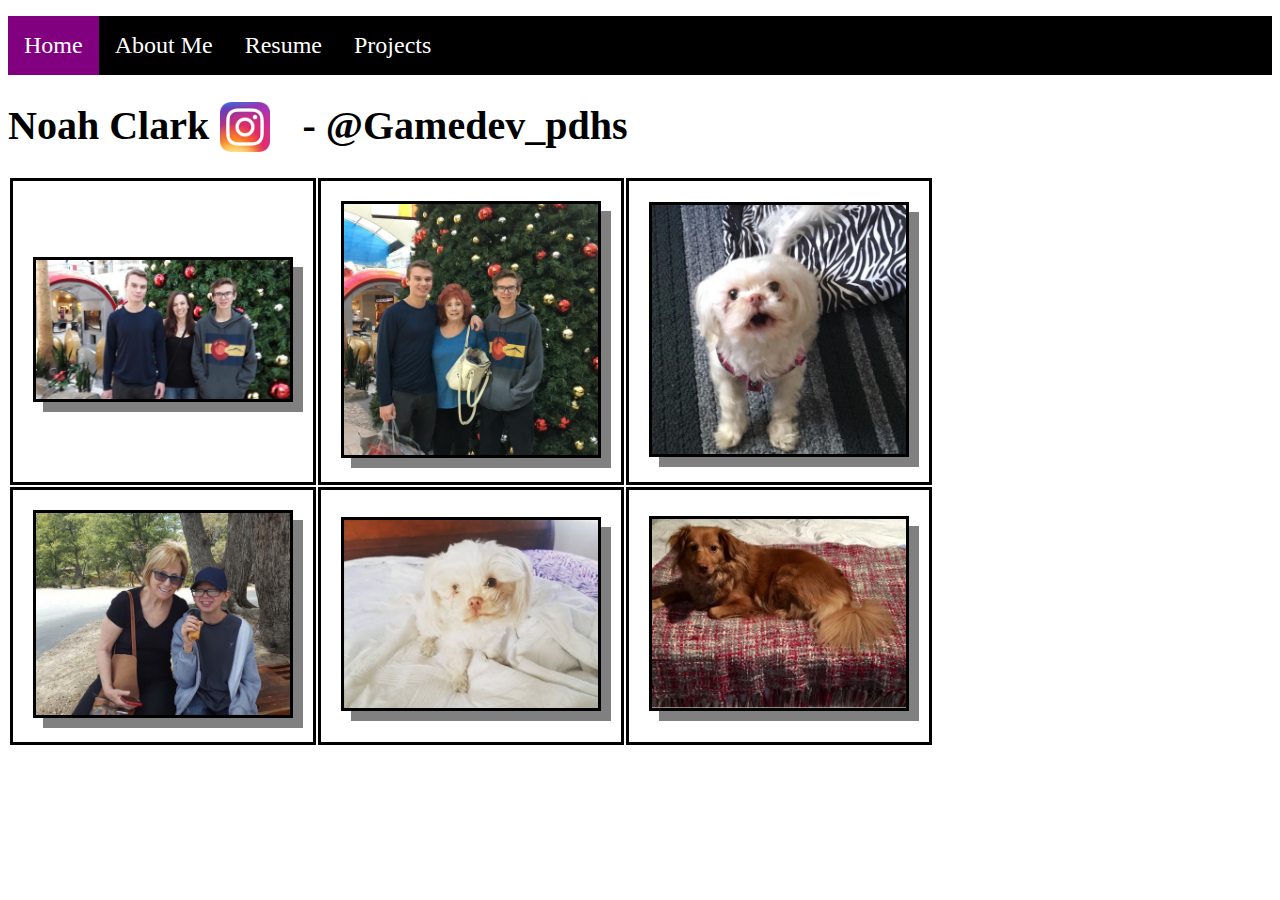
<file: index.html>
<!DOCTYPE html>
<html>
  <head>
  <title>Home</title>
  <link rel="stylesheet" type="text/css" href="style.css">
  <style>
    .imagetable td{
      border: 3px solid black;
      padding: 20px;
      animation-name: reverse;
      animation-duration: 5s;
      animation-iteration-count: infinite;
    }

    .imagetable img{
      border: 3px solid black;
      box-shadow: 10px 10px grey;
      animation-name: imganim;
      animation-duration: 5s;
      animation-iteration-count: infinite;
    }

    .header{
      font-family: Impact;
      font-size: 40px;
    }

    .instaicon{
        padding: 30px;
    }

    .instaicon img{
        height: 50px;
        position: absolute;
        left: 220px;
    }
  </style>

  </head>
  <body>
    <ul class="navbar">
      <li class = "active" id = "bar"><a href="index.html">Home</a></li>
      <li id = "bar"><a href="aboutme.html">About Me</a></li>
      <li id = "bar"><a href="resume.html">Resume</a></li>
      <li class = "dropdown">
        <div id = "bar">Projects</div>
        <ul class="dropdown-content">
          <li id = "bar"><a href="textadventure.html">Text Adventure</a></li>
          <li id = "bar"><a href="project2.html">Python Project</a></li>
          <li id = "bar"><a href="project3.html">Project 3</a></li>
        </ul>
      </li>
    </ul>
    <h1 class = "header">Noah Clark - <a class = "instaicon" href = "https://www.instagram.com/gamedev_pdhs/?hl=en"><img src="images/Instagram_icon.png"></a>- @Gamedev_pdhs</h1>
    <table class = "imagetable">
      <tr>
      <td><img style = "width: 254px;" src = "images/1.png"></td>
      <td><img style = "width: 254px;" src = "images/2.png"></td>
      <td><img style = "width: 254px;" src = "images/3.png"></td>
      </tr>
      <tr>
      <td><img style = "width: 254px;" src = "images/4.png"></td>
      <td><img style = "width: 254px;" src = "images/5.png"></td>
      <td><img style = "width: 254px;" src = "images/6.png"></td>
      </tr>
    </table>
  </body>
</html>
</file>
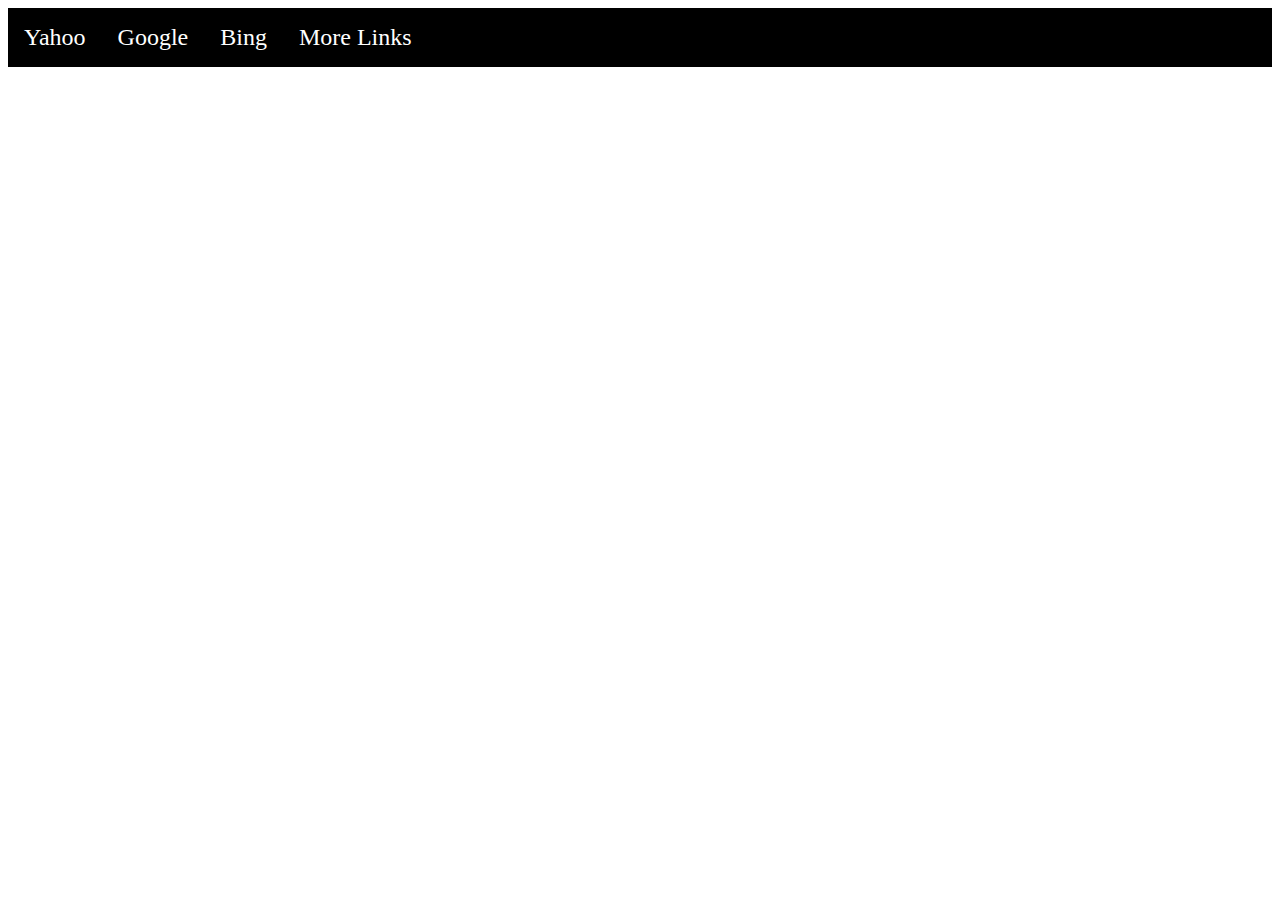
<file: navbar.html>
<!DOCTYPE html>
<html>
  <head>

    <title>repl.it</title>

    <style>
      .navbar{
        background-color: black;
        overflow: hidden;
      }

      .navbar a {
        color: white;
        font-size: 24px;
        text-decoration: none;
        padding:16px;
        float:left;
      }

      .morelinks{
        color: white;
        font-size: 24px;
        text-decoration: none;
        padding:16px;
      }

      .navbar a:hover, .morelinks:hover{
        background-color: purple;
      }

      .dropdown:hover .dropdown-content{
        display:block;
      }

      .dropdown-content{
        position: absolute;
        z-index:  1;
        display:none;
        background-color: black;
      }

      .dropdown{
        background-color: black;
        color: white;
        float: left;
        text-decoration: none;
        font-size: 24px;

      }

      .dropdown-content a{
        float: none;
        display:block;
      }




    </style>

  </head>
  <body>
    <div class="navbar">
      <a href="https://www.yahoo.com">Yahoo</a>
      <a href="https://www.google.com">Google</a>
      <a href="https://www.bing.com">Bing</a>
      <div class="dropdown">
        <div class="morelinks">More Links</div>
        <div class="dropdown-content">
          <a href="https://www.awseducate.com">AWS Educate</a>
          <a href="https://www.collegeboard.org">College Board</a>
        </div>
      </div>  

    </div>

  </body>
</html>
</file>
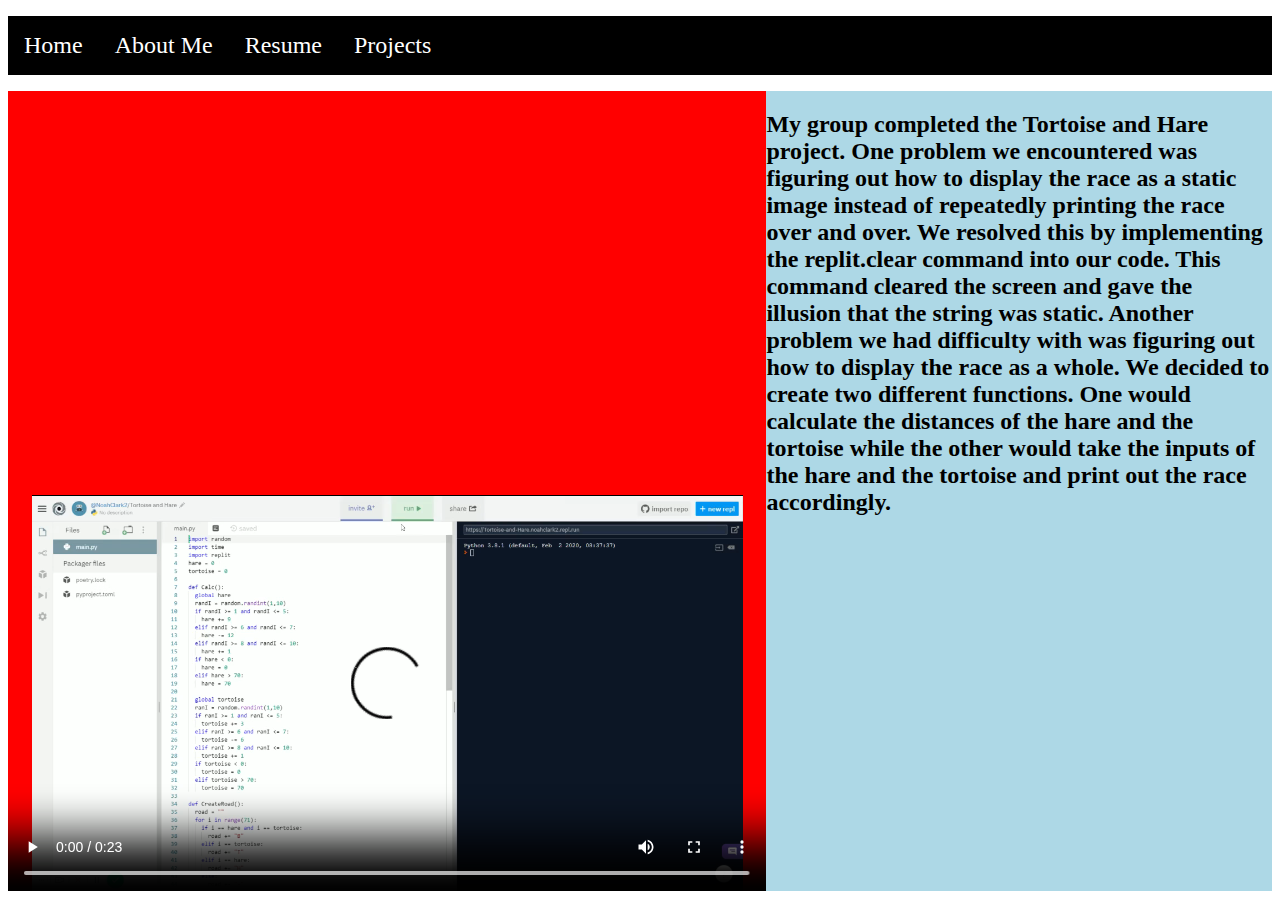
<file: project2.html>
<!DOCTYPE html>
<html>
  <head>
  <title>Project 2</title>
  <link rel="stylesheet" type="text/css" href="style.css">

    <style>
        .BackDrop{
            height: 800px;
            width: 100%;
            background-color: green;
            overflow: hidden;
        }

        .Right{
            background-color: lightblue;
            width: 40%;
            height: 100%;
            float: right;
        }

        .Left{
            background-color: red;
            width: 60%;
            height: 100%;
            float: left;
        }

    </style>
  </head>
  <body>
    <ul class="navbar">
      <li id = "bar"><a href="index.html">Home</a></li>
      <li id = "bar"><a href="aboutme.html">About Me</a></li>
      <li id = "bar"><a href="resume.html">Resume</a></li>
      <li class = "dropdown">
        <div id = "bar">Projects</div>
        <ul class="dropdown-content">
          <li id = "bar"><a href="textadventure.html">Text Adventure</a></li>
          <li class = "active" id = "bar"><a href="project2.html">Python Project</a></li>
          <li id = "bar"><a href="project3.html">Project 3</a></li>
        </ul>
      </li>
    </ul>
    <div class = "BackDrop">
        <div class = "Right">
            <h2>My group completed the Tortoise and Hare project. One problem we encountered was figuring out how to display the race as a static image instead of repeatedly printing the race over and over. We resolved this by implementing the replit.clear command into our code. This command cleared the screen and gave the illusion that the string was static. Another problem we had difficulty with was figuring out how to display the race as a whole. We decided to create two different functions. One would calculate the distances of the hare and the tortoise while the other would take the inputs of the hare and the tortoise and print out the race accordingly.</h2> 
        </div>

        <div class = "Left">
            <iframe height="50%" width="100%" src="https://repl.it/@NoahClark2/Tortoise-and-Hare?lite=true" scrolling="no" frameborder="no" allowtransparency="true" allowfullscreen="true" sandbox="allow-forms allow-pointer-lock allow-popups allow-same-origin allow-scripts allow-modals"></iframe>

            <video width="100%" height="50%" controls>
                <source src="vid/video.mp4" type="video/mp4">
                Your browser does not support the video tag.
            </video>
        </div>
    </div>
  </body>
</html>
</file>
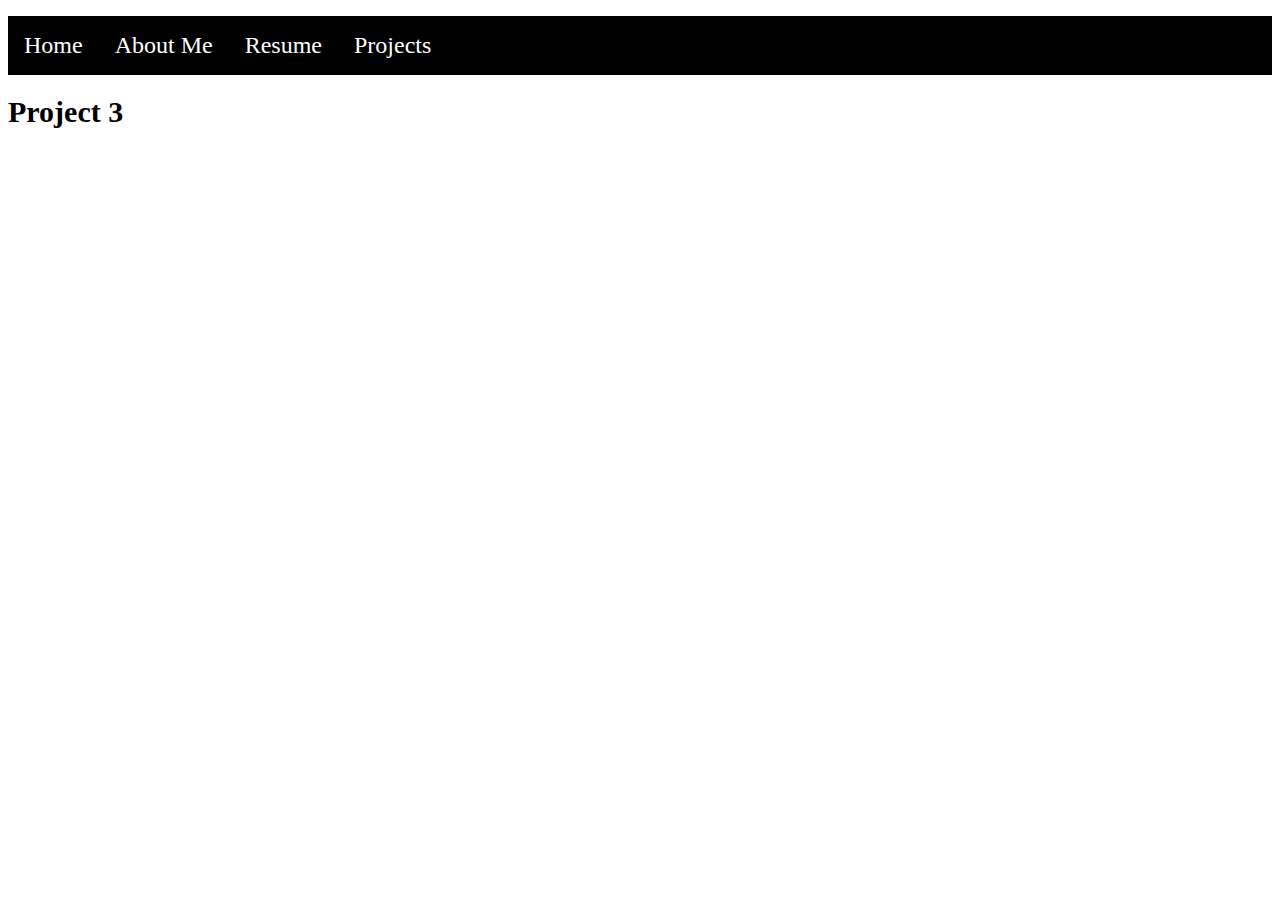
<file: project3.html>
<!DOCTYPE html>
<html>
  <head>
  <title>Project 3</title>
  <link rel="stylesheet" type="text/css" href="style.css">
  </head>
  <body>
    <ul class="navbar">
      <li id = "bar"><a href="index.html">Home</a></li>
      <li id = "bar"><a href="aboutme.html">About Me</a></li>
      <li id = "bar"><a href="resume.html">Resume</a></li>
      <li class = "dropdown">
        <div id = "bar">Projects</div>
        <ul class="dropdown-content">
          <li id = "bar"><a href="textadventure.html">Text Adventure</a></li>
          <li id = "bar"><a href="project2.html">Python Project</a></li>
          <li class = "active" id = "bar"><a href="project3.html">Project 3</a></li>
        </ul>
      </li>
    </ul>
    <h1>Project 3</h1>
  </body>
</html>
</file>
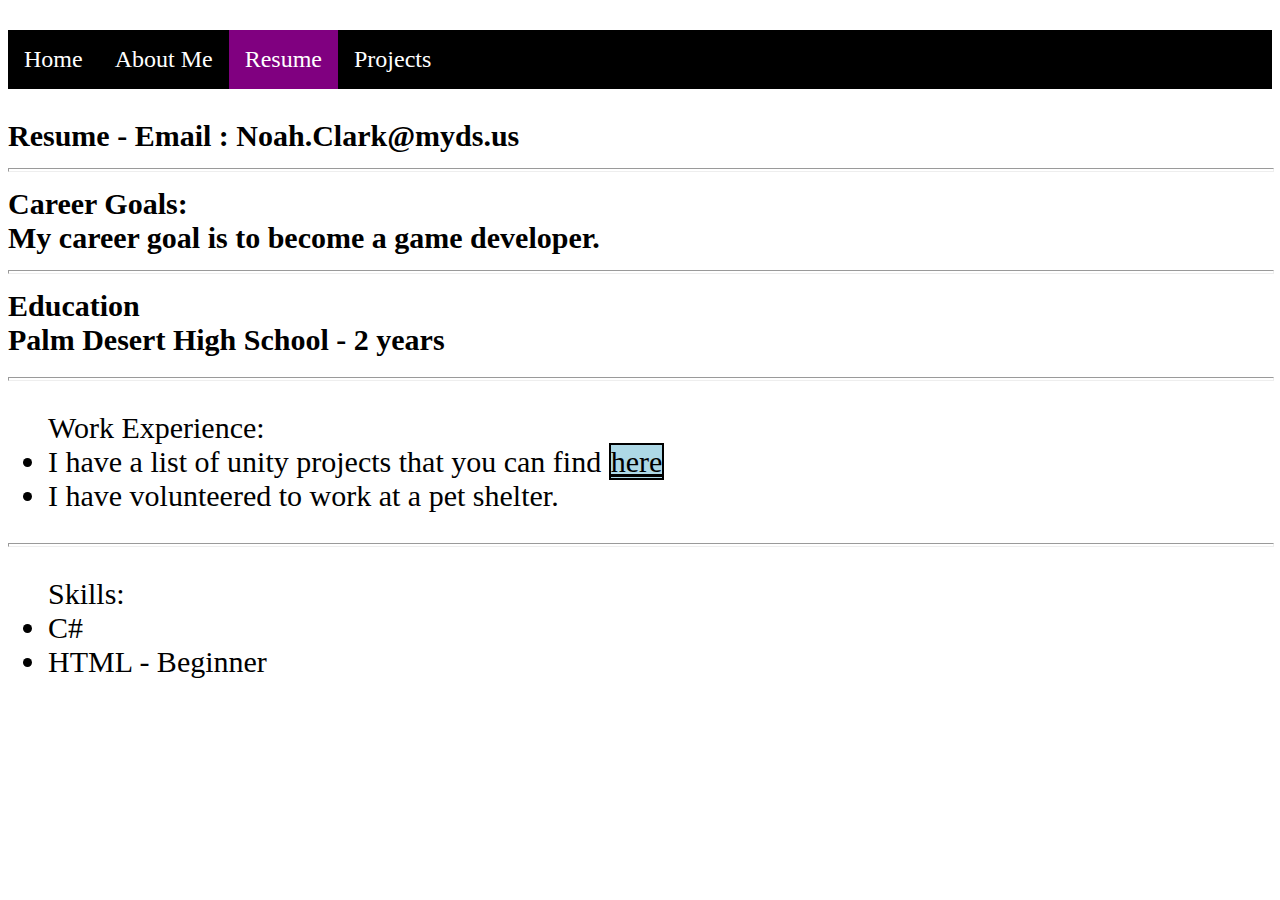
<file: resume.html>
<!DOCTYPE html>
<html>
  <head>
  <title>Resume</title>
  <link rel="stylesheet" type="text/css" href="style.css">

  <style>
    hr{
      width: 100%;
      height: 2px;
      animation-name: reverse;
      animation-duration: 20s;
      animation-iteration-count: infinite;
    }

    ul, li{
        font-family: Impact;
        font-size: 30px;
    }
  </style>
  </head>
  <body>
    <ul class="navbar">
      <li id = "bar"><a href="index.html">Home</a></li>
      <li id = "bar"><a href="aboutme.html">About Me</a></li>
      <li class = "active" id = "bar"><a href="resume.html">Resume</a></li>
      <li class = "dropdown">
        <div id = "bar">Projects</div>
        <ul class="dropdown-content">
          <li id = "bar"><a href="textadventure.html">Text Adventure</a></li>
          <li id = "bar"><a href="project2.html">Python Project</a></li>
          <li id = "bar"><a href="project3.html">Project 3</a></li>
        </ul>
      </li>
    </ul>
    <h1>Resume - Email : Noah.Clark@myds.us<hr>Career Goals:<br>My career goal is to become a game developer.<hr>Education<br>Palm Desert High School - 2 years</h1>
    <hr>
    <ul>
     Work Experience:
        <li>
        I have a list of unity projects that you can find
        <a class="hubblelink" href="https://hubble-wubble.itch.io/">here</a>
        </li>
        <li>
        I have volunteered to work at a pet shelter.
        </li>
    </ul>
    <hr>
    <ul>
    Skills:
        <li>
        C#
        </li>
        <li>
        HTML - Beginner
        </li>
    </ul>
  </body>
</html>
</file>
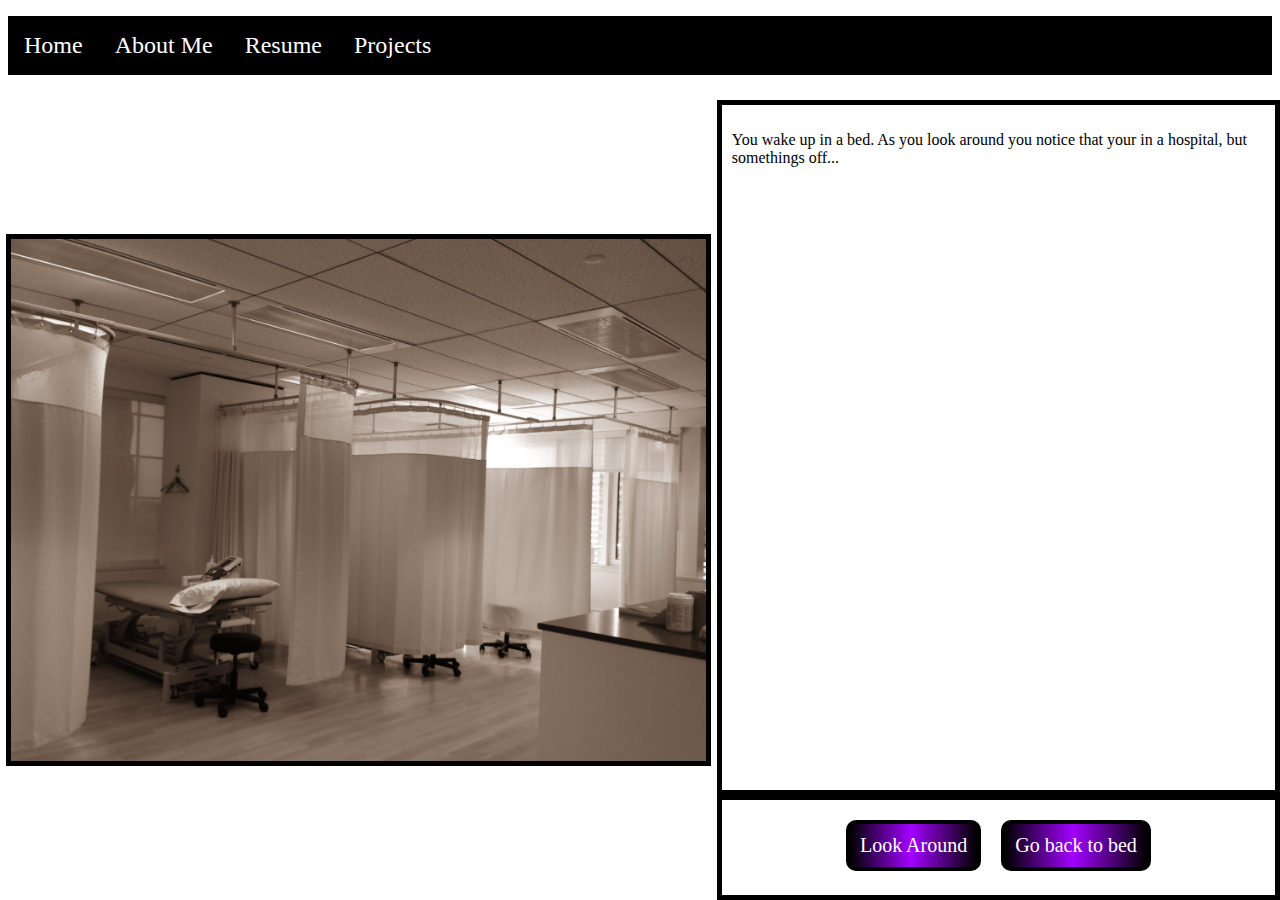
<file: textadventure.html>
<!DOCTYPE html>
<html>
  <head>
  <title>Project 1</title>
  <link rel="stylesheet" type="text/css" href="style.css">
  <style>
        #container{
            position: absolute;
            top: 100px;
            bottom: 0px;
            left: 0px;
            right: 0px;
        }

        #leftpane{
            width: 56%;
            height: 100%;
            float: left;
            display: flex;
            align-items: center;
            justify-content: center;
        }

        #rightpane{
            width: 44%;
            height: 100%;
            float: left;
        }

        #storytext{
            position: absolute;
            bottom: 100px;
            top: 0px;
            left: 56%;
            right: 0px;
            display: flex;
            justify-content: center;
            padding: 10px;
            border: 5px solid black;
        }

        #choices{
            position: absolute;
            bottom: 0px;
            left: 56%;
            right: 0px;
            height: 100px;
            display: flex;
            align-items: center;
            justify-content: center;
            border: 5px solid black;
        }

        #storyimg{
            max-width: 97%;
            max-height: 97%;
            width: 97%;
            border: 5px solid black;
        }

        .button{
            display: inline-block;
            background: rgb(0,0,0);
            background: linear-gradient(90deg, rgba(0,0,0,1) 0%, rgba(162,0,255,1) 48%, rgba(0,0,0,1) 100%);
            color: white;
            font-size: 20px;
            padding: 10px;
            border-radius: 10px;
            text-decoration: none;
            border: 4px solid black;
            margin: 10px;
        }
  </style>
  </head>
  <body>
    <ul class="navbar">
      <li id = "bar"><a href="index.html">Home</a></li>
      <li id = "bar"><a href="aboutme.html">About Me</a></li>
      <li id = "bar"><a href="resume.html">Resume</a></li>
      <li class = "dropdown">
        <div id = "bar">Projects</div>
        <ul class="dropdown-content">
          <li class = "active" id = "bar"><a href="textadventure.html">Text Adventure</a></li>
          <li id = "bar"><a href="project2.html">Python Project</a></li>
          <li id = "bar"><a href="project3.html">Project 3</a></li>
        </ul>
      </li>
    </ul>

    <div id = "container">
        <div id = "leftpane">
            <img id = "storyimg" src = "images/hosroom.jpg">
        </div>

        <div id = "rightpane">
            <div id = "storytext">
                <p id = "ptext1">
                </p>
                <p id = "ptext2">
                </p>
                <p id = "ptext3">
                </p>
                <p id = "ptext4">
                </p>
            </div>

            <div id = "choices">
                <a class = "button" id = "b1" onclick = "bclick(1)" href = "#"> Choice 1 </a>
                <a class = "button" id = "b2" onclick = "bclick(2)" href = "#"> Choice 2 </a>
                <a class = "button" id = "b3" onclick = "bclick(3)" href = "#"> Choice 3 </a>
                <a class = "button" id = "b4" onclick = "bclick(4)" href = "#"> Choice 4 </a>
            </div>
        </div>
    </div>

    <script>
        var pic = document.getElementById("storyimg");
        var pText1 = document.getElementById("ptext1");
        var pText2 = document.getElementById("ptext2");
        var pText3 = document.getElementById("ptext3");
        var pText4 = document.getElementById("ptext4");
        var b1 = document.getElementById("b1");
        var b2 = document.getElementById("b2");
        var b3 = document.getElementById("b3");
        var b4 = document.getElementById("b4");
        var state = "intro";
        Intro();

        function Intro(){
            pic.src = "images/hosroom.jpg";
            pText1.innerHTML = "You wake up in a bed. As you look around you notice that your in a hospital, but somethings off...";
            pText2.innerHTML = "";
            pText3.innerHTML = "";
            pText4.innerHTML = "";
            b1.innerHTML = "Look Around";
            b2.innerHTML = "Go back to bed";
            b3.innerHTML = "";
            b4.innerHTML = "";
            b1.style.display = "block";
            b2.style.display = "block";
            b3.style.display = "none";
            b4.style.display = "none";
        }

        function GoBackToBed(){
            pic.src = "images/devil.png";
            pText1.innerHTML = "You fall back to sleep and recieve the ultimate wrath of Lucifer himself...";
            pText2.innerHTML = "";
            pText3.innerHTML = "";
            pText4.innerHTML = "";
            b1.innerHTML = "Restart";
            b2.innerHTML = "";
            b3.innerHTML = "";
            b4.innerHTML = "";
            b1.style.display = "block";
            b2.style.display = "none";
            b3.style.display = "none";
            b4.style.display = "none";
        }

        function LookAround(){
            pic.src = "images/anohosroom.jpg";
            pText1.innerHTML = "The room is darkly lit with a bed, many monitors, and a faint beeping sound in the back...";
            pText2.innerHTML = "";
            pText3.innerHTML = "";
            pText4.innerHTML = "";
            b1.innerHTML = "Peer out window";
            b2.innerHTML = "Look over shoulder";
            b3.innerHTML = "";
            b4.innerHTML = "";
            b1.style.display = "block";
            b2.style.display = "block";
            b3.style.display = "none";
            b4.style.display = "none";
        }

        function PeerOutWindow(){
            pic.src = "images/windowlookout.jpeg";
            pText1.innerHTML = "You open the curtains to look out and see that you are about 15 stories up, the city is deserted, cars are crashed, and nobody in sight...";
            pText2.innerHTML = "";
            pText3.innerHTML = "";
            pText4.innerHTML = "";
            b1.innerHTML = "Look over shoulder";
            b2.innerHTML = "";
            b3.innerHTML = "";
            b4.innerHTML = "";
            b1.style.display = "block";
            b2.style.display = "none";
            b3.style.display = "none";
            b4.style.display = "none";
        }
        function LookOverShoulder(){
            pic.src = "images/hosfiles.jpg";
            pText1.innerHTML = "You look over your shoulder to find a desk with a document on top. You pick it up and read; Patient #421, Project L.R";
            pText2.innerHTML = "";
            pText3.innerHTML = "";
            pText4.innerHTML = "";
            b1.innerHTML = "Exit the room";
            b2.innerHTML = "Flip through the papers";
            b3.innerHTML = "";
            b4.innerHTML = "";
            b1.style.display = "block";
            b2.style.display = "block";
            b3.style.display = "none";
            b4.style.display = "none";
        }

        function ExitTheRoom(){
            pic.src = "images/hoshall.jpg";
            pText1.innerHTML = "You make your way to the door and peer out into the hallway. There's a broken light in the distance flickering off and on. You slowly start walking when you hear a loud metal clash, its origin seems too close for comfort";
            pText2.innerHTML = "";
            pText3.innerHTML = "";
            pText4.innerHTML = "";
            b1.innerHTML = "Turn around";
            b2.innerHTML = "Keep walking";
            b3.innerHTML = "";
            b4.innerHTML = "";
            b1.style.display = "block";
            b2.style.display = "block";
            b3.style.display = "none";
            b4.style.display = "none";
        }

        function FlipThroughThePapers(){
            pic.src = "images/hosfiles.jpg";
            pText1.innerHTML = "You quickly flip through the papers; the last page reading 'Cure unsuccessful, patient has fallen into a comma.' You think to yourself 'Cure for what?'";
            pText2.innerHTML = "";
            pText3.innerHTML = "";
            pText4.innerHTML = "";
            b1.innerHTML = "Exit the room";
            b2.innerHTML = "";
            b3.innerHTML = "";
            b4.innerHTML = "";
            b1.style.display = "block";
            b2.style.display = "none";
            b3.style.display = "none";
            b4.style.display = "none";
        }

        function TurnAround(){
            pic.src = "images/happyblob.png";
            pText1.innerHTML = "You turn around toward the other end of the corridor, but nothing is there, just open doors. By the looks of things it is safe to say that this hospital hasn't been in use for a long time. You resume walking and instantly stop dead in your tracks, a goopy orange creature is directly in front of you...";
            pText2.innerHTML = "";
            pText3.innerHTML = "";
            pText4.innerHTML = "";
            b1.innerHTML = "Talk to the creature";
            b2.innerHTML = "Scream";
            b3.innerHTML = "";
            b4.innerHTML = "";
            b1.style.display = "block";
            b2.style.display = "block";
            b3.style.display = "none";
            b4.style.display = "none";
        }

        function KeepWalking(){
            pic.src = "images/hoshall.jpg";
            pText1.innerHTML = "You keep walking, but this time with more speed and agility. Your almost at the lobby, you can see the elevator. You start to run, but you feel a hand grab your shoulder and freeze. It feels weird, like it is made of slime, it can't be human...";
            pText2.innerHTML = "";
            pText3.innerHTML = "";
            pText4.innerHTML = "";
            b1.innerHTML = "Dash for the elevator";
            b2.innerHTML = "Scream";
            b3.innerHTML = "";
            b4.innerHTML = "";
            b1.style.display = "block";
            b2.style.display = "block";
            b3.style.display = "none";
            b4.style.display = "none";
        }

        function TalkToTheCreature(){
            pic.src = "images/anohapblob.jpg";
            pText1.innerHTML = "You say hi and it replies with a gurgle. You think it's happy, maybe it wants a friend...";
            pText2.innerHTML = "";
            pText3.innerHTML = "";
            pText4.innerHTML = "";
            b1.innerHTML = "Ask for its name";
            b2.innerHTML = "Ask it about the hospital";
            b3.innerHTML = "";
            b4.innerHTML = "";
            b1.style.display = "block";
            b2.style.display = "block";
            b3.style.display = "none";
            b4.style.display = "none";
        }

        function Scream(){
            pic.src = "images/wasted.png";
            pText1.innerHTML = "The creature is enraged and grows to ten times its size. It then proceeds to devour you whole. You die of suffocation...";
            pText2.innerHTML = "";
            pText3.innerHTML = "";
            pText4.innerHTML = "";
            b1.innerHTML = "Restart";
            b2.innerHTML = "";
            b3.innerHTML = "";
            b4.innerHTML = "";
            b1.style.display = "block";
            b2.style.display = "none";
            b3.style.display = "none";
            b4.style.display = "none";
        }

        function AskForItsName(){
            pic.src = "images/puzzledblob.png";
            pText1.innerHTML = "Its mouth opens, but only a croaking sound can be heard. It continues to make strange noises and flaping its arms in a happy gesture. You don't think it knows english...";
            pText2.innerHTML = "";
            pText3.innerHTML = "";
            pText4.innerHTML = "";
            b1.innerHTML = "Resume walking";
            b2.innerHTML = "Keep talking with the creature";
            b3.innerHTML = "";
            b4.innerHTML = "";
            b1.style.display = "block";
            b2.style.display = "block";
            b3.style.display = "none";
            b4.style.display = "none";
        }

        function AskItAboutTheHospital(){
            pic.src = "images/puzzledblob.png";
            pText1.innerHTML = "It tilts its head in confusion and then proceeds to hop around in delight. You can tell its happy...";
            pText2.innerHTML = "";
            pText3.innerHTML = "";
            pText4.innerHTML = "";
            b1.innerHTML = "Resume walking";
            b2.innerHTML = "Keep talking with the creature";
            b3.innerHTML = "";
            b4.innerHTML = "";
            b1.style.display = "block";
            b2.style.display = "block";
            b3.style.display = "none";
            b4.style.display = "none";
        }

        function ResumeWalking(){
            pic.src = "images/abcity.jpg";
            pText1.innerHTML = "You continue walking and pass the creature. You can hear it following you. You make your way out of the hospital and begin your new life in the apocolypse. You don't know who you were, but your going to find out...";
            pText2.innerHTML = "";
            pText3.innerHTML = "";
            pText4.innerHTML = "";
            b1.innerHTML = "Restart";
            b2.innerHTML = "";
            b3.innerHTML = "";
            b4.innerHTML = "";
            b1.style.display = "block";
            b2.style.display = "none";
            b3.style.display = "none";
            b4.style.display = "none";
        }

        function KeepTalkingWithTheCreature(){
            pic.src = "images/abcity.jpg";
            pText1.innerHTML = "You continue talking to the creature and develope a friendship. You can't understand the creature, but you enjoy talking to it. You exit the hospital and begin your life in the apocolypse with your new friend...";
            pText2.innerHTML = "";
            pText3.innerHTML = "";
            pText4.innerHTML = "";
            b1.innerHTML = "Restart";
            b2.innerHTML = "";
            b3.innerHTML = "";
            b4.innerHTML = "";
            b1.style.display = "block";
            b2.style.display = "none";
            b3.style.display = "none";
            b4.style.display = "none";
        }

        function DashForTheElevator(){
            pic.src = "images/elevator.jpg";
            pText1.innerHTML = "You try and dash for the elevator, but it is no use. You feel a sharp pain in your back. You look down and see that a sharp object has impaled you. You fall to the floor and slowly lose consciousness...";
            pText2.innerHTML = "";
            pText3.innerHTML = "";
            pText4.innerHTML = "";
            b1.innerHTML = "Restart";
            b2.innerHTML = "";
            b3.innerHTML = "";
            b4.innerHTML = "";
            b1.style.display = "block";
            b2.style.display = "none";
            b3.style.display = "none";
            b4.style.display = "none";
        }

        function OtherScream(){
            pic.src = "images/elevator.jpg";
            pText1.innerHTML = "You feel the hand jolt back. You stay in place for a few minutes longer in terror...";
            pText2.innerHTML = "";
            pText3.innerHTML = "";
            pText4.innerHTML = "";
            b1.innerHTML = "Keep walking toward the elevator";
            b2.innerHTML = "Turn around";
            b3.innerHTML = "";
            b4.innerHTML = "";
            b1.style.display = "block";
            b2.style.display = "block";
            b3.style.display = "none";
            b4.style.display = "none";
        }

        function KeepWalkingTowardTheElevator(){
            pic.src = "images/wasted.png";
            pText1.innerHTML = "You get in the elevator. You press for the first floor; your whole body drops. It feels like your going 100 miles per second. The elevator hits the floor and your body is crushed instantly...";
            pText2.innerHTML = "";
            pText3.innerHTML = "";
            pText4.innerHTML = "";
            b1.innerHTML = "Restart";
            b2.innerHTML = "";
            b3.innerHTML = "";
            b4.innerHTML = "";
            b1.style.display = "block";
            b2.style.display = "none";
            b3.style.display = "none";
            b4.style.display = "none";
        }

        function OtherTurnAround(){
            pic.src = "images/monster.png";
            pText1.innerHTML = "You turn around and a monster is right in front of you. It roars, picks you up, and yeets you into the elevator. The elevator snaps and falls to the first floor. You die from the impact...";
            pText2.innerHTML = "";
            pText3.innerHTML = "";
            pText4.innerHTML = "";
            b1.innerHTML = "Restart";
            b2.innerHTML = "";
            b3.innerHTML = "";
            b4.innerHTML = "";
            b1.style.display = "block";
            b2.style.display = "none";
            b3.style.display = "none";
            b4.style.display = "none";
        }

        //state machine
        function bclick(button)
        {
            if(state == "intro"){
                if(button == 1){
                    LookAround();
                    state = "lookaround";
                }
                else if(button == 2){
                    GoBackToBed();
                    state = "GoBackToBed"
                }
            }
            else if(state == "GoBackToBed")
            {
                if(button == 1){
                    Intro();
                    state = "intro";
                }
            }
            else if(state == "lookaround")
            {
                if(button == 1){
                    PeerOutWindow();
                    state = "peeroutwindow";
                }
                else if(button == 2){
                    LookOverShoulder();
                    state = "lookovershoulder";
                }
            }
            else if(state == "peeroutwindow")
            {
                if(button == 1){
                    LookOverShoulder();
                    state = "lookovershoulder";
                }
            }
            else if(state == "lookovershoulder")
            {
                if(button == 1){
                    ExitTheRoom();
                    state = "exittheroom";
                }
                else if(button == 2){
                    FlipThroughThePapers();
                    state = "flipthroughthepapers";
                }
            }
            else if(state == "flipthroughthepapers")
            {
                if(button == 1){
                    ExitTheRoom();
                    state = "exittheroom";
                }
            }
            else if(state == "exittheroom")
            {
                if(button == 1){
                    TurnAround();
                    state = "turnaround";
                }
                else if(button == 2){
                    KeepWalking();
                    state = "keepwalking";
                }
            }
            else if(state == "turnaround")
            {
                if(button == 1){
                    TalkToTheCreature();
                    state = "talktothecreature";
                }
                else if(button == 2){
                    Scream();
                    state = "scream";
                }
            }
            else if(state == "scream")
            {
                if(button == 1){
                    Intro();
                    state = "intro";
                }
            }
            else if(state == "talktothecreature")
            {
                if(button == 1){
                    AskForItsName();
                    state = "askforitsname";
                }
                else if(button == 2){
                    AskItAboutTheHospital();
                    state = "askitaboutthehospital";
                }
            }
            else if(state == "askitaboutthehospital")
            {
                if(button == 1){
                    ResumeWalking();
                    state = "resumewalking";
                }
                else if(button == 2){
                    KeepTalkingWithTheCreature();
                    state = "keeptalkingwiththecreature";
                }
            }
            else if(state == "askforitsname")
            {
                if(button == 1){
                    ResumeWalking();
                    state = "resumewalking";
                }
                else if(button == 2){
                    KeepTalkingWithTheCreature();
                    state = "keeptalkingwiththecreature";
                }
            }
            else if(state == "resumewalking")
            {
                if(button == 1){
                    Intro();
                    state = "intro";
                }
            }
            else if(state == "keeptalkingwiththecreature")
            {
                if(button == 1){
                    Intro();
                    state = "intro";
                }
            }
            else if(state == "keepwalking")
            {
                if(button == 1){
                    DashForTheElevator();
                    state = "dashfortheelevator";
                }
                else if(button == 2){
                    OtherScream();
                    state = "otherscream";
                }
            }
            else if(state == "dashfortheelevator")
            {
                if(button == 1){
                    Intro();
                    state = "intro";
                }
            }
            else if(state == "otherscream")
            {
                if(button == 1){
                    KeepWalkingTowardTheElevator();
                    state = "keepwalkingtowardtheelevator";
                }
                else if(button == 2){
                    OtherTurnAround();
                    state = "otherturnaround";
                }
            }
            else if(state == "keepwalkingtowardtheelevator")
            {
                if(button == 1){
                    Intro();
                    state = "intro";
                }
            }
            else if(state == "otherturnaround")
            {
                if(button == 1){
                    Intro();
                    state = "intro";
                }
            }

            return false;
        }
    </script>
  </body>
</html>
</file>
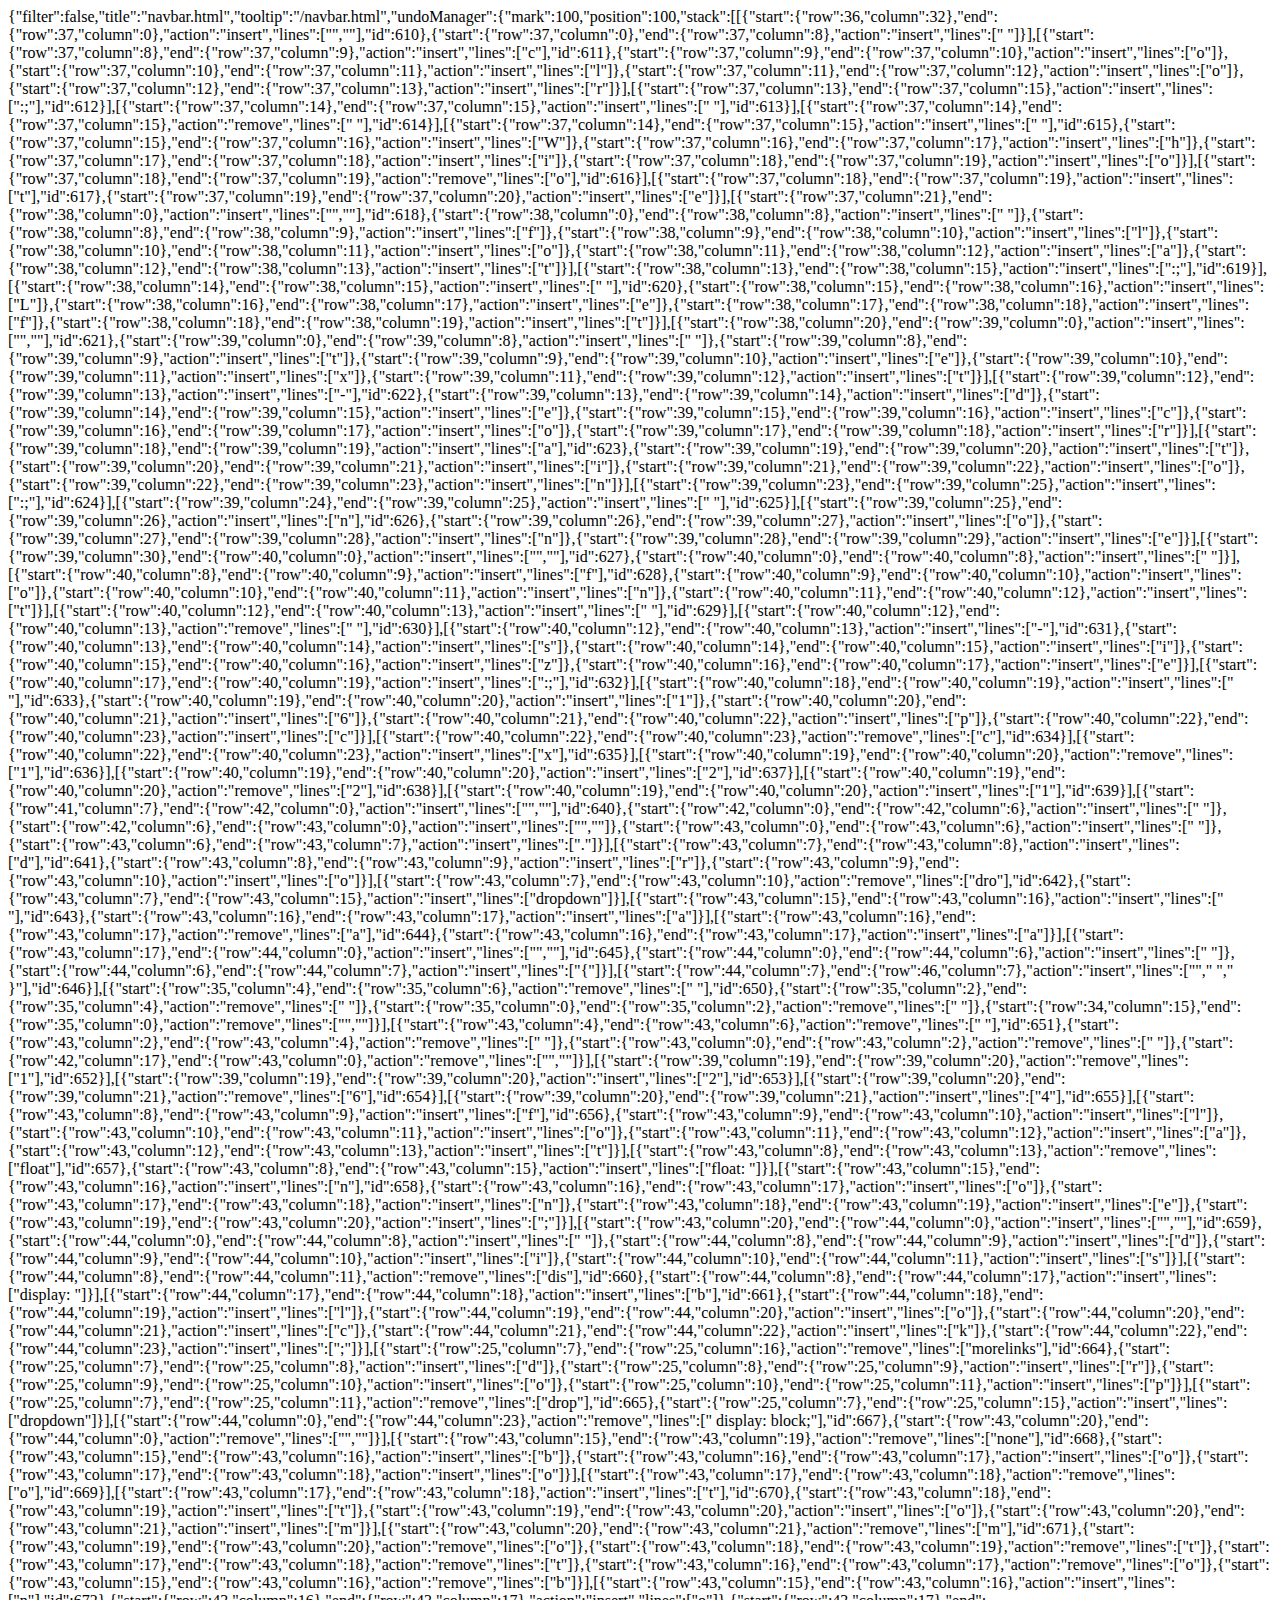
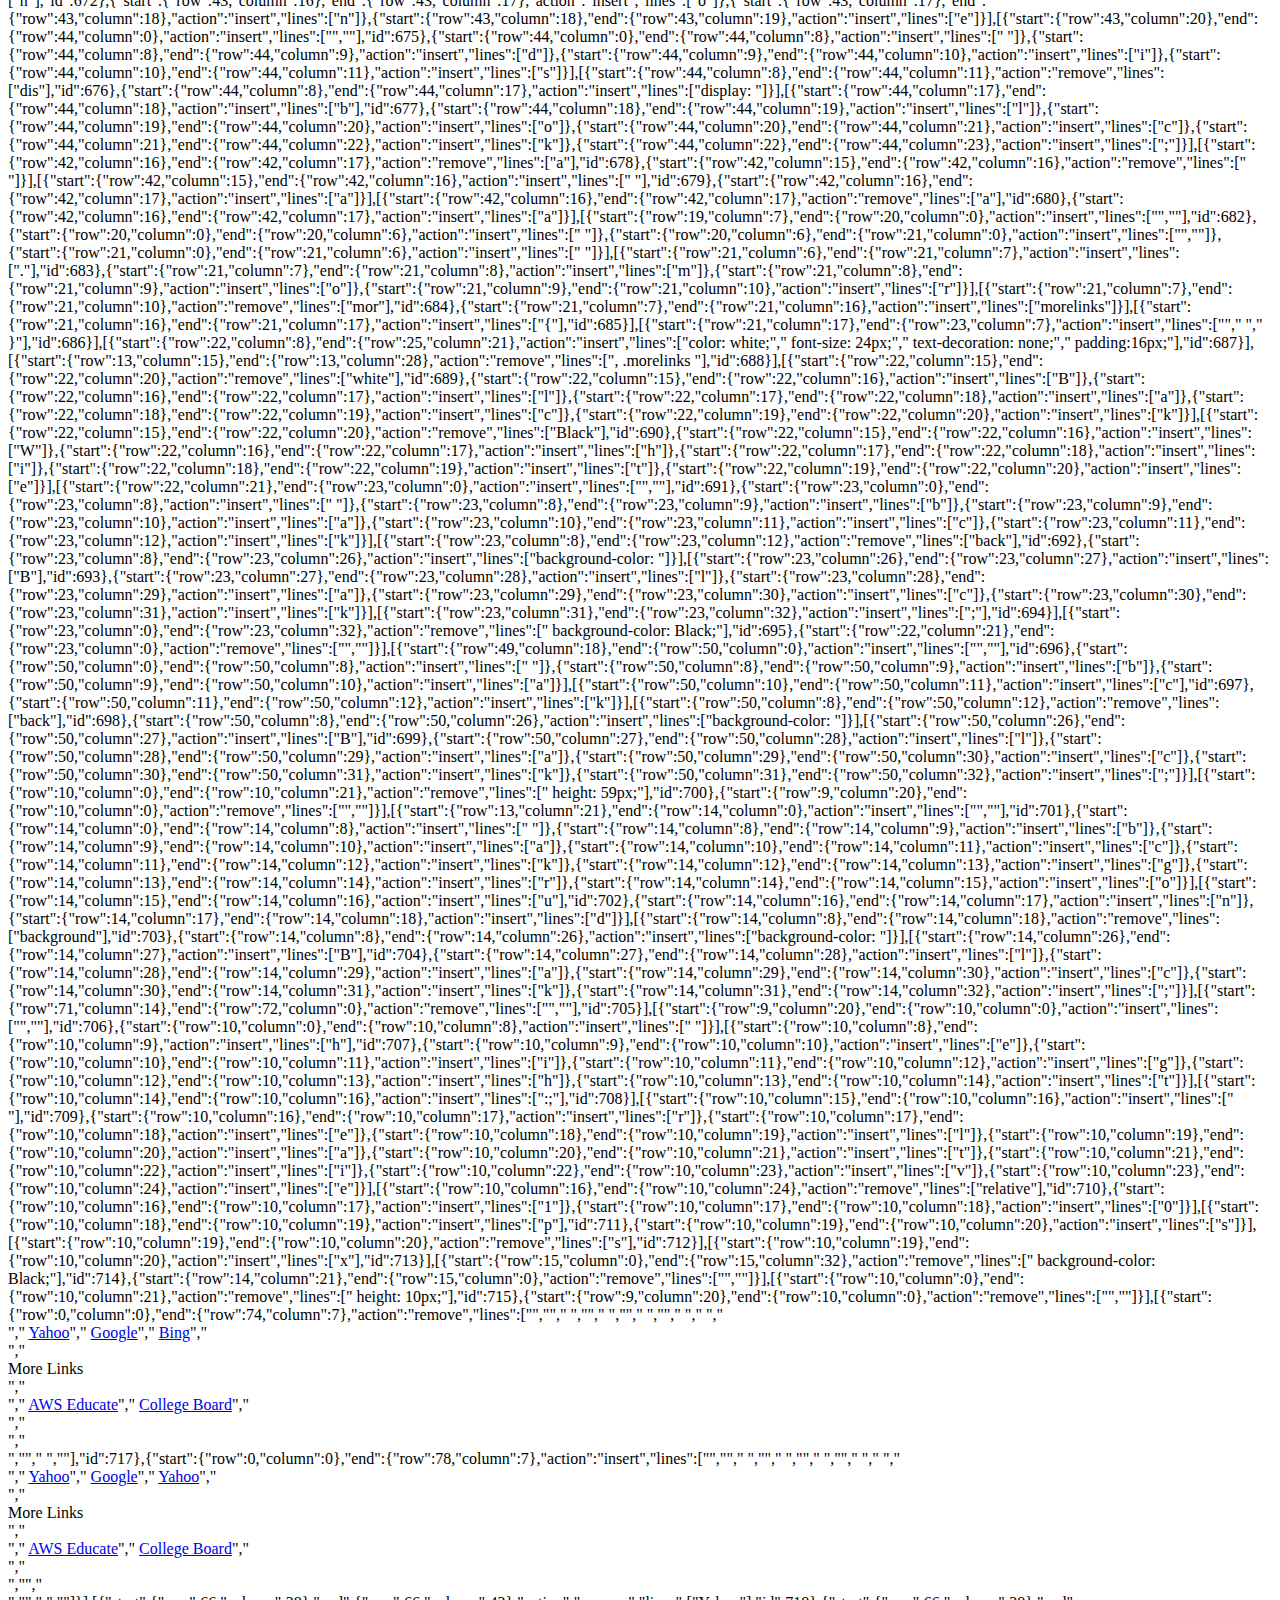
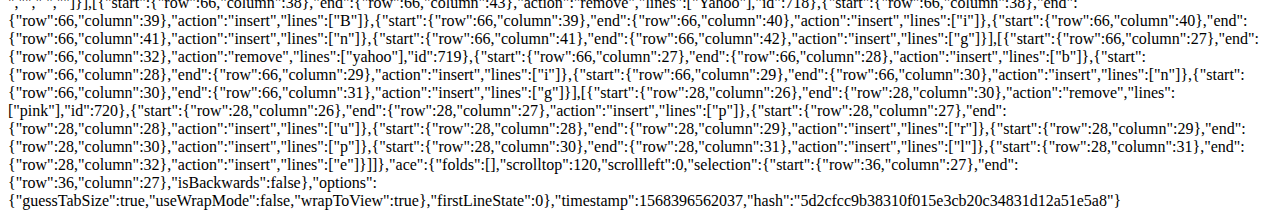
<file: .c9/metadata/environment/navbar.html>
{"filter":false,"title":"navbar.html","tooltip":"/navbar.html","undoManager":{"mark":100,"position":100,"stack":[[{"start":{"row":36,"column":32},"end":{"row":37,"column":0},"action":"insert","lines":["",""],"id":610},{"start":{"row":37,"column":0},"end":{"row":37,"column":8},"action":"insert","lines":["        "]}],[{"start":{"row":37,"column":8},"end":{"row":37,"column":9},"action":"insert","lines":["c"],"id":611},{"start":{"row":37,"column":9},"end":{"row":37,"column":10},"action":"insert","lines":["o"]},{"start":{"row":37,"column":10},"end":{"row":37,"column":11},"action":"insert","lines":["l"]},{"start":{"row":37,"column":11},"end":{"row":37,"column":12},"action":"insert","lines":["o"]},{"start":{"row":37,"column":12},"end":{"row":37,"column":13},"action":"insert","lines":["r"]}],[{"start":{"row":37,"column":13},"end":{"row":37,"column":15},"action":"insert","lines":[":;"],"id":612}],[{"start":{"row":37,"column":14},"end":{"row":37,"column":15},"action":"insert","lines":[" "],"id":613}],[{"start":{"row":37,"column":14},"end":{"row":37,"column":15},"action":"remove","lines":[" "],"id":614}],[{"start":{"row":37,"column":14},"end":{"row":37,"column":15},"action":"insert","lines":[" "],"id":615},{"start":{"row":37,"column":15},"end":{"row":37,"column":16},"action":"insert","lines":["W"]},{"start":{"row":37,"column":16},"end":{"row":37,"column":17},"action":"insert","lines":["h"]},{"start":{"row":37,"column":17},"end":{"row":37,"column":18},"action":"insert","lines":["i"]},{"start":{"row":37,"column":18},"end":{"row":37,"column":19},"action":"insert","lines":["o"]}],[{"start":{"row":37,"column":18},"end":{"row":37,"column":19},"action":"remove","lines":["o"],"id":616}],[{"start":{"row":37,"column":18},"end":{"row":37,"column":19},"action":"insert","lines":["t"],"id":617},{"start":{"row":37,"column":19},"end":{"row":37,"column":20},"action":"insert","lines":["e"]}],[{"start":{"row":37,"column":21},"end":{"row":38,"column":0},"action":"insert","lines":["",""],"id":618},{"start":{"row":38,"column":0},"end":{"row":38,"column":8},"action":"insert","lines":["        "]},{"start":{"row":38,"column":8},"end":{"row":38,"column":9},"action":"insert","lines":["f"]},{"start":{"row":38,"column":9},"end":{"row":38,"column":10},"action":"insert","lines":["l"]},{"start":{"row":38,"column":10},"end":{"row":38,"column":11},"action":"insert","lines":["o"]},{"start":{"row":38,"column":11},"end":{"row":38,"column":12},"action":"insert","lines":["a"]},{"start":{"row":38,"column":12},"end":{"row":38,"column":13},"action":"insert","lines":["t"]}],[{"start":{"row":38,"column":13},"end":{"row":38,"column":15},"action":"insert","lines":[":;"],"id":619}],[{"start":{"row":38,"column":14},"end":{"row":38,"column":15},"action":"insert","lines":[" "],"id":620},{"start":{"row":38,"column":15},"end":{"row":38,"column":16},"action":"insert","lines":["L"]},{"start":{"row":38,"column":16},"end":{"row":38,"column":17},"action":"insert","lines":["e"]},{"start":{"row":38,"column":17},"end":{"row":38,"column":18},"action":"insert","lines":["f"]},{"start":{"row":38,"column":18},"end":{"row":38,"column":19},"action":"insert","lines":["t"]}],[{"start":{"row":38,"column":20},"end":{"row":39,"column":0},"action":"insert","lines":["",""],"id":621},{"start":{"row":39,"column":0},"end":{"row":39,"column":8},"action":"insert","lines":["        "]},{"start":{"row":39,"column":8},"end":{"row":39,"column":9},"action":"insert","lines":["t"]},{"start":{"row":39,"column":9},"end":{"row":39,"column":10},"action":"insert","lines":["e"]},{"start":{"row":39,"column":10},"end":{"row":39,"column":11},"action":"insert","lines":["x"]},{"start":{"row":39,"column":11},"end":{"row":39,"column":12},"action":"insert","lines":["t"]}],[{"start":{"row":39,"column":12},"end":{"row":39,"column":13},"action":"insert","lines":["-"],"id":622},{"start":{"row":39,"column":13},"end":{"row":39,"column":14},"action":"insert","lines":["d"]},{"start":{"row":39,"column":14},"end":{"row":39,"column":15},"action":"insert","lines":["e"]},{"start":{"row":39,"column":15},"end":{"row":39,"column":16},"action":"insert","lines":["c"]},{"start":{"row":39,"column":16},"end":{"row":39,"column":17},"action":"insert","lines":["o"]},{"start":{"row":39,"column":17},"end":{"row":39,"column":18},"action":"insert","lines":["r"]}],[{"start":{"row":39,"column":18},"end":{"row":39,"column":19},"action":"insert","lines":["a"],"id":623},{"start":{"row":39,"column":19},"end":{"row":39,"column":20},"action":"insert","lines":["t"]},{"start":{"row":39,"column":20},"end":{"row":39,"column":21},"action":"insert","lines":["i"]},{"start":{"row":39,"column":21},"end":{"row":39,"column":22},"action":"insert","lines":["o"]},{"start":{"row":39,"column":22},"end":{"row":39,"column":23},"action":"insert","lines":["n"]}],[{"start":{"row":39,"column":23},"end":{"row":39,"column":25},"action":"insert","lines":[":;"],"id":624}],[{"start":{"row":39,"column":24},"end":{"row":39,"column":25},"action":"insert","lines":[" "],"id":625}],[{"start":{"row":39,"column":25},"end":{"row":39,"column":26},"action":"insert","lines":["n"],"id":626},{"start":{"row":39,"column":26},"end":{"row":39,"column":27},"action":"insert","lines":["o"]},{"start":{"row":39,"column":27},"end":{"row":39,"column":28},"action":"insert","lines":["n"]},{"start":{"row":39,"column":28},"end":{"row":39,"column":29},"action":"insert","lines":["e"]}],[{"start":{"row":39,"column":30},"end":{"row":40,"column":0},"action":"insert","lines":["",""],"id":627},{"start":{"row":40,"column":0},"end":{"row":40,"column":8},"action":"insert","lines":["        "]}],[{"start":{"row":40,"column":8},"end":{"row":40,"column":9},"action":"insert","lines":["f"],"id":628},{"start":{"row":40,"column":9},"end":{"row":40,"column":10},"action":"insert","lines":["o"]},{"start":{"row":40,"column":10},"end":{"row":40,"column":11},"action":"insert","lines":["n"]},{"start":{"row":40,"column":11},"end":{"row":40,"column":12},"action":"insert","lines":["t"]}],[{"start":{"row":40,"column":12},"end":{"row":40,"column":13},"action":"insert","lines":[" "],"id":629}],[{"start":{"row":40,"column":12},"end":{"row":40,"column":13},"action":"remove","lines":[" "],"id":630}],[{"start":{"row":40,"column":12},"end":{"row":40,"column":13},"action":"insert","lines":["-"],"id":631},{"start":{"row":40,"column":13},"end":{"row":40,"column":14},"action":"insert","lines":["s"]},{"start":{"row":40,"column":14},"end":{"row":40,"column":15},"action":"insert","lines":["i"]},{"start":{"row":40,"column":15},"end":{"row":40,"column":16},"action":"insert","lines":["z"]},{"start":{"row":40,"column":16},"end":{"row":40,"column":17},"action":"insert","lines":["e"]}],[{"start":{"row":40,"column":17},"end":{"row":40,"column":19},"action":"insert","lines":[":;"],"id":632}],[{"start":{"row":40,"column":18},"end":{"row":40,"column":19},"action":"insert","lines":[" "],"id":633},{"start":{"row":40,"column":19},"end":{"row":40,"column":20},"action":"insert","lines":["1"]},{"start":{"row":40,"column":20},"end":{"row":40,"column":21},"action":"insert","lines":["6"]},{"start":{"row":40,"column":21},"end":{"row":40,"column":22},"action":"insert","lines":["p"]},{"start":{"row":40,"column":22},"end":{"row":40,"column":23},"action":"insert","lines":["c"]}],[{"start":{"row":40,"column":22},"end":{"row":40,"column":23},"action":"remove","lines":["c"],"id":634}],[{"start":{"row":40,"column":22},"end":{"row":40,"column":23},"action":"insert","lines":["x"],"id":635}],[{"start":{"row":40,"column":19},"end":{"row":40,"column":20},"action":"remove","lines":["1"],"id":636}],[{"start":{"row":40,"column":19},"end":{"row":40,"column":20},"action":"insert","lines":["2"],"id":637}],[{"start":{"row":40,"column":19},"end":{"row":40,"column":20},"action":"remove","lines":["2"],"id":638}],[{"start":{"row":40,"column":19},"end":{"row":40,"column":20},"action":"insert","lines":["1"],"id":639}],[{"start":{"row":41,"column":7},"end":{"row":42,"column":0},"action":"insert","lines":["",""],"id":640},{"start":{"row":42,"column":0},"end":{"row":42,"column":6},"action":"insert","lines":["      "]},{"start":{"row":42,"column":6},"end":{"row":43,"column":0},"action":"insert","lines":["",""]},{"start":{"row":43,"column":0},"end":{"row":43,"column":6},"action":"insert","lines":["      "]},{"start":{"row":43,"column":6},"end":{"row":43,"column":7},"action":"insert","lines":["."]}],[{"start":{"row":43,"column":7},"end":{"row":43,"column":8},"action":"insert","lines":["d"],"id":641},{"start":{"row":43,"column":8},"end":{"row":43,"column":9},"action":"insert","lines":["r"]},{"start":{"row":43,"column":9},"end":{"row":43,"column":10},"action":"insert","lines":["o"]}],[{"start":{"row":43,"column":7},"end":{"row":43,"column":10},"action":"remove","lines":["dro"],"id":642},{"start":{"row":43,"column":7},"end":{"row":43,"column":15},"action":"insert","lines":["dropdown"]}],[{"start":{"row":43,"column":15},"end":{"row":43,"column":16},"action":"insert","lines":[" "],"id":643},{"start":{"row":43,"column":16},"end":{"row":43,"column":17},"action":"insert","lines":["a"]}],[{"start":{"row":43,"column":16},"end":{"row":43,"column":17},"action":"remove","lines":["a"],"id":644},{"start":{"row":43,"column":16},"end":{"row":43,"column":17},"action":"insert","lines":["a"]}],[{"start":{"row":43,"column":17},"end":{"row":44,"column":0},"action":"insert","lines":["",""],"id":645},{"start":{"row":44,"column":0},"end":{"row":44,"column":6},"action":"insert","lines":["      "]},{"start":{"row":44,"column":6},"end":{"row":44,"column":7},"action":"insert","lines":["{"]}],[{"start":{"row":44,"column":7},"end":{"row":46,"column":7},"action":"insert","lines":["","        ","      }"],"id":646}],[{"start":{"row":35,"column":4},"end":{"row":35,"column":6},"action":"remove","lines":["  "],"id":650},{"start":{"row":35,"column":2},"end":{"row":35,"column":4},"action":"remove","lines":["  "]},{"start":{"row":35,"column":0},"end":{"row":35,"column":2},"action":"remove","lines":["  "]},{"start":{"row":34,"column":15},"end":{"row":35,"column":0},"action":"remove","lines":["",""]}],[{"start":{"row":43,"column":4},"end":{"row":43,"column":6},"action":"remove","lines":["  "],"id":651},{"start":{"row":43,"column":2},"end":{"row":43,"column":4},"action":"remove","lines":["  "]},{"start":{"row":43,"column":0},"end":{"row":43,"column":2},"action":"remove","lines":["  "]},{"start":{"row":42,"column":17},"end":{"row":43,"column":0},"action":"remove","lines":["",""]}],[{"start":{"row":39,"column":19},"end":{"row":39,"column":20},"action":"remove","lines":["1"],"id":652}],[{"start":{"row":39,"column":19},"end":{"row":39,"column":20},"action":"insert","lines":["2"],"id":653}],[{"start":{"row":39,"column":20},"end":{"row":39,"column":21},"action":"remove","lines":["6"],"id":654}],[{"start":{"row":39,"column":20},"end":{"row":39,"column":21},"action":"insert","lines":["4"],"id":655}],[{"start":{"row":43,"column":8},"end":{"row":43,"column":9},"action":"insert","lines":["f"],"id":656},{"start":{"row":43,"column":9},"end":{"row":43,"column":10},"action":"insert","lines":["l"]},{"start":{"row":43,"column":10},"end":{"row":43,"column":11},"action":"insert","lines":["o"]},{"start":{"row":43,"column":11},"end":{"row":43,"column":12},"action":"insert","lines":["a"]},{"start":{"row":43,"column":12},"end":{"row":43,"column":13},"action":"insert","lines":["t"]}],[{"start":{"row":43,"column":8},"end":{"row":43,"column":13},"action":"remove","lines":["float"],"id":657},{"start":{"row":43,"column":8},"end":{"row":43,"column":15},"action":"insert","lines":["float: "]}],[{"start":{"row":43,"column":15},"end":{"row":43,"column":16},"action":"insert","lines":["n"],"id":658},{"start":{"row":43,"column":16},"end":{"row":43,"column":17},"action":"insert","lines":["o"]},{"start":{"row":43,"column":17},"end":{"row":43,"column":18},"action":"insert","lines":["n"]},{"start":{"row":43,"column":18},"end":{"row":43,"column":19},"action":"insert","lines":["e"]},{"start":{"row":43,"column":19},"end":{"row":43,"column":20},"action":"insert","lines":[";"]}],[{"start":{"row":43,"column":20},"end":{"row":44,"column":0},"action":"insert","lines":["",""],"id":659},{"start":{"row":44,"column":0},"end":{"row":44,"column":8},"action":"insert","lines":["        "]},{"start":{"row":44,"column":8},"end":{"row":44,"column":9},"action":"insert","lines":["d"]},{"start":{"row":44,"column":9},"end":{"row":44,"column":10},"action":"insert","lines":["i"]},{"start":{"row":44,"column":10},"end":{"row":44,"column":11},"action":"insert","lines":["s"]}],[{"start":{"row":44,"column":8},"end":{"row":44,"column":11},"action":"remove","lines":["dis"],"id":660},{"start":{"row":44,"column":8},"end":{"row":44,"column":17},"action":"insert","lines":["display: "]}],[{"start":{"row":44,"column":17},"end":{"row":44,"column":18},"action":"insert","lines":["b"],"id":661},{"start":{"row":44,"column":18},"end":{"row":44,"column":19},"action":"insert","lines":["l"]},{"start":{"row":44,"column":19},"end":{"row":44,"column":20},"action":"insert","lines":["o"]},{"start":{"row":44,"column":20},"end":{"row":44,"column":21},"action":"insert","lines":["c"]},{"start":{"row":44,"column":21},"end":{"row":44,"column":22},"action":"insert","lines":["k"]},{"start":{"row":44,"column":22},"end":{"row":44,"column":23},"action":"insert","lines":[";"]}],[{"start":{"row":25,"column":7},"end":{"row":25,"column":16},"action":"remove","lines":["morelinks"],"id":664},{"start":{"row":25,"column":7},"end":{"row":25,"column":8},"action":"insert","lines":["d"]},{"start":{"row":25,"column":8},"end":{"row":25,"column":9},"action":"insert","lines":["r"]},{"start":{"row":25,"column":9},"end":{"row":25,"column":10},"action":"insert","lines":["o"]},{"start":{"row":25,"column":10},"end":{"row":25,"column":11},"action":"insert","lines":["p"]}],[{"start":{"row":25,"column":7},"end":{"row":25,"column":11},"action":"remove","lines":["drop"],"id":665},{"start":{"row":25,"column":7},"end":{"row":25,"column":15},"action":"insert","lines":["dropdown"]}],[{"start":{"row":44,"column":0},"end":{"row":44,"column":23},"action":"remove","lines":["        display: block;"],"id":667},{"start":{"row":43,"column":20},"end":{"row":44,"column":0},"action":"remove","lines":["",""]}],[{"start":{"row":43,"column":15},"end":{"row":43,"column":19},"action":"remove","lines":["none"],"id":668},{"start":{"row":43,"column":15},"end":{"row":43,"column":16},"action":"insert","lines":["b"]},{"start":{"row":43,"column":16},"end":{"row":43,"column":17},"action":"insert","lines":["o"]},{"start":{"row":43,"column":17},"end":{"row":43,"column":18},"action":"insert","lines":["o"]}],[{"start":{"row":43,"column":17},"end":{"row":43,"column":18},"action":"remove","lines":["o"],"id":669}],[{"start":{"row":43,"column":17},"end":{"row":43,"column":18},"action":"insert","lines":["t"],"id":670},{"start":{"row":43,"column":18},"end":{"row":43,"column":19},"action":"insert","lines":["t"]},{"start":{"row":43,"column":19},"end":{"row":43,"column":20},"action":"insert","lines":["o"]},{"start":{"row":43,"column":20},"end":{"row":43,"column":21},"action":"insert","lines":["m"]}],[{"start":{"row":43,"column":20},"end":{"row":43,"column":21},"action":"remove","lines":["m"],"id":671},{"start":{"row":43,"column":19},"end":{"row":43,"column":20},"action":"remove","lines":["o"]},{"start":{"row":43,"column":18},"end":{"row":43,"column":19},"action":"remove","lines":["t"]},{"start":{"row":43,"column":17},"end":{"row":43,"column":18},"action":"remove","lines":["t"]},{"start":{"row":43,"column":16},"end":{"row":43,"column":17},"action":"remove","lines":["o"]},{"start":{"row":43,"column":15},"end":{"row":43,"column":16},"action":"remove","lines":["b"]}],[{"start":{"row":43,"column":15},"end":{"row":43,"column":16},"action":"insert","lines":["n"],"id":672},{"start":{"row":43,"column":16},"end":{"row":43,"column":17},"action":"insert","lines":["o"]},{"start":{"row":43,"column":17},"end":{"row":43,"column":18},"action":"insert","lines":["n"]},{"start":{"row":43,"column":18},"end":{"row":43,"column":19},"action":"insert","lines":["e"]}],[{"start":{"row":43,"column":20},"end":{"row":44,"column":0},"action":"insert","lines":["",""],"id":675},{"start":{"row":44,"column":0},"end":{"row":44,"column":8},"action":"insert","lines":["        "]},{"start":{"row":44,"column":8},"end":{"row":44,"column":9},"action":"insert","lines":["d"]},{"start":{"row":44,"column":9},"end":{"row":44,"column":10},"action":"insert","lines":["i"]},{"start":{"row":44,"column":10},"end":{"row":44,"column":11},"action":"insert","lines":["s"]}],[{"start":{"row":44,"column":8},"end":{"row":44,"column":11},"action":"remove","lines":["dis"],"id":676},{"start":{"row":44,"column":8},"end":{"row":44,"column":17},"action":"insert","lines":["display: "]}],[{"start":{"row":44,"column":17},"end":{"row":44,"column":18},"action":"insert","lines":["b"],"id":677},{"start":{"row":44,"column":18},"end":{"row":44,"column":19},"action":"insert","lines":["l"]},{"start":{"row":44,"column":19},"end":{"row":44,"column":20},"action":"insert","lines":["o"]},{"start":{"row":44,"column":20},"end":{"row":44,"column":21},"action":"insert","lines":["c"]},{"start":{"row":44,"column":21},"end":{"row":44,"column":22},"action":"insert","lines":["k"]},{"start":{"row":44,"column":22},"end":{"row":44,"column":23},"action":"insert","lines":[";"]}],[{"start":{"row":42,"column":16},"end":{"row":42,"column":17},"action":"remove","lines":["a"],"id":678},{"start":{"row":42,"column":15},"end":{"row":42,"column":16},"action":"remove","lines":[" "]}],[{"start":{"row":42,"column":15},"end":{"row":42,"column":16},"action":"insert","lines":[" "],"id":679},{"start":{"row":42,"column":16},"end":{"row":42,"column":17},"action":"insert","lines":["a"]}],[{"start":{"row":42,"column":16},"end":{"row":42,"column":17},"action":"remove","lines":["a"],"id":680},{"start":{"row":42,"column":16},"end":{"row":42,"column":17},"action":"insert","lines":["a"]}],[{"start":{"row":19,"column":7},"end":{"row":20,"column":0},"action":"insert","lines":["",""],"id":682},{"start":{"row":20,"column":0},"end":{"row":20,"column":6},"action":"insert","lines":["      "]},{"start":{"row":20,"column":6},"end":{"row":21,"column":0},"action":"insert","lines":["",""]},{"start":{"row":21,"column":0},"end":{"row":21,"column":6},"action":"insert","lines":["      "]}],[{"start":{"row":21,"column":6},"end":{"row":21,"column":7},"action":"insert","lines":["."],"id":683},{"start":{"row":21,"column":7},"end":{"row":21,"column":8},"action":"insert","lines":["m"]},{"start":{"row":21,"column":8},"end":{"row":21,"column":9},"action":"insert","lines":["o"]},{"start":{"row":21,"column":9},"end":{"row":21,"column":10},"action":"insert","lines":["r"]}],[{"start":{"row":21,"column":7},"end":{"row":21,"column":10},"action":"remove","lines":["mor"],"id":684},{"start":{"row":21,"column":7},"end":{"row":21,"column":16},"action":"insert","lines":["morelinks"]}],[{"start":{"row":21,"column":16},"end":{"row":21,"column":17},"action":"insert","lines":["{"],"id":685}],[{"start":{"row":21,"column":17},"end":{"row":23,"column":7},"action":"insert","lines":["","        ","      }"],"id":686}],[{"start":{"row":22,"column":8},"end":{"row":25,"column":21},"action":"insert","lines":["color: white;","        font-size: 24px;","        text-decoration: none;","        padding:16px;"],"id":687}],[{"start":{"row":13,"column":15},"end":{"row":13,"column":28},"action":"remove","lines":[", .morelinks "],"id":688}],[{"start":{"row":22,"column":15},"end":{"row":22,"column":20},"action":"remove","lines":["white"],"id":689},{"start":{"row":22,"column":15},"end":{"row":22,"column":16},"action":"insert","lines":["B"]},{"start":{"row":22,"column":16},"end":{"row":22,"column":17},"action":"insert","lines":["l"]},{"start":{"row":22,"column":17},"end":{"row":22,"column":18},"action":"insert","lines":["a"]},{"start":{"row":22,"column":18},"end":{"row":22,"column":19},"action":"insert","lines":["c"]},{"start":{"row":22,"column":19},"end":{"row":22,"column":20},"action":"insert","lines":["k"]}],[{"start":{"row":22,"column":15},"end":{"row":22,"column":20},"action":"remove","lines":["Black"],"id":690},{"start":{"row":22,"column":15},"end":{"row":22,"column":16},"action":"insert","lines":["W"]},{"start":{"row":22,"column":16},"end":{"row":22,"column":17},"action":"insert","lines":["h"]},{"start":{"row":22,"column":17},"end":{"row":22,"column":18},"action":"insert","lines":["i"]},{"start":{"row":22,"column":18},"end":{"row":22,"column":19},"action":"insert","lines":["t"]},{"start":{"row":22,"column":19},"end":{"row":22,"column":20},"action":"insert","lines":["e"]}],[{"start":{"row":22,"column":21},"end":{"row":23,"column":0},"action":"insert","lines":["",""],"id":691},{"start":{"row":23,"column":0},"end":{"row":23,"column":8},"action":"insert","lines":["        "]},{"start":{"row":23,"column":8},"end":{"row":23,"column":9},"action":"insert","lines":["b"]},{"start":{"row":23,"column":9},"end":{"row":23,"column":10},"action":"insert","lines":["a"]},{"start":{"row":23,"column":10},"end":{"row":23,"column":11},"action":"insert","lines":["c"]},{"start":{"row":23,"column":11},"end":{"row":23,"column":12},"action":"insert","lines":["k"]}],[{"start":{"row":23,"column":8},"end":{"row":23,"column":12},"action":"remove","lines":["back"],"id":692},{"start":{"row":23,"column":8},"end":{"row":23,"column":26},"action":"insert","lines":["background-color: "]}],[{"start":{"row":23,"column":26},"end":{"row":23,"column":27},"action":"insert","lines":["B"],"id":693},{"start":{"row":23,"column":27},"end":{"row":23,"column":28},"action":"insert","lines":["l"]},{"start":{"row":23,"column":28},"end":{"row":23,"column":29},"action":"insert","lines":["a"]},{"start":{"row":23,"column":29},"end":{"row":23,"column":30},"action":"insert","lines":["c"]},{"start":{"row":23,"column":30},"end":{"row":23,"column":31},"action":"insert","lines":["k"]}],[{"start":{"row":23,"column":31},"end":{"row":23,"column":32},"action":"insert","lines":[";"],"id":694}],[{"start":{"row":23,"column":0},"end":{"row":23,"column":32},"action":"remove","lines":["        background-color: Black;"],"id":695},{"start":{"row":22,"column":21},"end":{"row":23,"column":0},"action":"remove","lines":["",""]}],[{"start":{"row":49,"column":18},"end":{"row":50,"column":0},"action":"insert","lines":["",""],"id":696},{"start":{"row":50,"column":0},"end":{"row":50,"column":8},"action":"insert","lines":["        "]},{"start":{"row":50,"column":8},"end":{"row":50,"column":9},"action":"insert","lines":["b"]},{"start":{"row":50,"column":9},"end":{"row":50,"column":10},"action":"insert","lines":["a"]}],[{"start":{"row":50,"column":10},"end":{"row":50,"column":11},"action":"insert","lines":["c"],"id":697},{"start":{"row":50,"column":11},"end":{"row":50,"column":12},"action":"insert","lines":["k"]}],[{"start":{"row":50,"column":8},"end":{"row":50,"column":12},"action":"remove","lines":["back"],"id":698},{"start":{"row":50,"column":8},"end":{"row":50,"column":26},"action":"insert","lines":["background-color: "]}],[{"start":{"row":50,"column":26},"end":{"row":50,"column":27},"action":"insert","lines":["B"],"id":699},{"start":{"row":50,"column":27},"end":{"row":50,"column":28},"action":"insert","lines":["l"]},{"start":{"row":50,"column":28},"end":{"row":50,"column":29},"action":"insert","lines":["a"]},{"start":{"row":50,"column":29},"end":{"row":50,"column":30},"action":"insert","lines":["c"]},{"start":{"row":50,"column":30},"end":{"row":50,"column":31},"action":"insert","lines":["k"]},{"start":{"row":50,"column":31},"end":{"row":50,"column":32},"action":"insert","lines":[";"]}],[{"start":{"row":10,"column":0},"end":{"row":10,"column":21},"action":"remove","lines":["        height: 59px;"],"id":700},{"start":{"row":9,"column":20},"end":{"row":10,"column":0},"action":"remove","lines":["",""]}],[{"start":{"row":13,"column":21},"end":{"row":14,"column":0},"action":"insert","lines":["",""],"id":701},{"start":{"row":14,"column":0},"end":{"row":14,"column":8},"action":"insert","lines":["        "]},{"start":{"row":14,"column":8},"end":{"row":14,"column":9},"action":"insert","lines":["b"]},{"start":{"row":14,"column":9},"end":{"row":14,"column":10},"action":"insert","lines":["a"]},{"start":{"row":14,"column":10},"end":{"row":14,"column":11},"action":"insert","lines":["c"]},{"start":{"row":14,"column":11},"end":{"row":14,"column":12},"action":"insert","lines":["k"]},{"start":{"row":14,"column":12},"end":{"row":14,"column":13},"action":"insert","lines":["g"]},{"start":{"row":14,"column":13},"end":{"row":14,"column":14},"action":"insert","lines":["r"]},{"start":{"row":14,"column":14},"end":{"row":14,"column":15},"action":"insert","lines":["o"]}],[{"start":{"row":14,"column":15},"end":{"row":14,"column":16},"action":"insert","lines":["u"],"id":702},{"start":{"row":14,"column":16},"end":{"row":14,"column":17},"action":"insert","lines":["n"]},{"start":{"row":14,"column":17},"end":{"row":14,"column":18},"action":"insert","lines":["d"]}],[{"start":{"row":14,"column":8},"end":{"row":14,"column":18},"action":"remove","lines":["background"],"id":703},{"start":{"row":14,"column":8},"end":{"row":14,"column":26},"action":"insert","lines":["background-color: "]}],[{"start":{"row":14,"column":26},"end":{"row":14,"column":27},"action":"insert","lines":["B"],"id":704},{"start":{"row":14,"column":27},"end":{"row":14,"column":28},"action":"insert","lines":["l"]},{"start":{"row":14,"column":28},"end":{"row":14,"column":29},"action":"insert","lines":["a"]},{"start":{"row":14,"column":29},"end":{"row":14,"column":30},"action":"insert","lines":["c"]},{"start":{"row":14,"column":30},"end":{"row":14,"column":31},"action":"insert","lines":["k"]},{"start":{"row":14,"column":31},"end":{"row":14,"column":32},"action":"insert","lines":[";"]}],[{"start":{"row":71,"column":14},"end":{"row":72,"column":0},"action":"remove","lines":["",""],"id":705}],[{"start":{"row":9,"column":20},"end":{"row":10,"column":0},"action":"insert","lines":["",""],"id":706},{"start":{"row":10,"column":0},"end":{"row":10,"column":8},"action":"insert","lines":["        "]}],[{"start":{"row":10,"column":8},"end":{"row":10,"column":9},"action":"insert","lines":["h"],"id":707},{"start":{"row":10,"column":9},"end":{"row":10,"column":10},"action":"insert","lines":["e"]},{"start":{"row":10,"column":10},"end":{"row":10,"column":11},"action":"insert","lines":["i"]},{"start":{"row":10,"column":11},"end":{"row":10,"column":12},"action":"insert","lines":["g"]},{"start":{"row":10,"column":12},"end":{"row":10,"column":13},"action":"insert","lines":["h"]},{"start":{"row":10,"column":13},"end":{"row":10,"column":14},"action":"insert","lines":["t"]}],[{"start":{"row":10,"column":14},"end":{"row":10,"column":16},"action":"insert","lines":[":;"],"id":708}],[{"start":{"row":10,"column":15},"end":{"row":10,"column":16},"action":"insert","lines":[" "],"id":709},{"start":{"row":10,"column":16},"end":{"row":10,"column":17},"action":"insert","lines":["r"]},{"start":{"row":10,"column":17},"end":{"row":10,"column":18},"action":"insert","lines":["e"]},{"start":{"row":10,"column":18},"end":{"row":10,"column":19},"action":"insert","lines":["l"]},{"start":{"row":10,"column":19},"end":{"row":10,"column":20},"action":"insert","lines":["a"]},{"start":{"row":10,"column":20},"end":{"row":10,"column":21},"action":"insert","lines":["t"]},{"start":{"row":10,"column":21},"end":{"row":10,"column":22},"action":"insert","lines":["i"]},{"start":{"row":10,"column":22},"end":{"row":10,"column":23},"action":"insert","lines":["v"]},{"start":{"row":10,"column":23},"end":{"row":10,"column":24},"action":"insert","lines":["e"]}],[{"start":{"row":10,"column":16},"end":{"row":10,"column":24},"action":"remove","lines":["relative"],"id":710},{"start":{"row":10,"column":16},"end":{"row":10,"column":17},"action":"insert","lines":["1"]},{"start":{"row":10,"column":17},"end":{"row":10,"column":18},"action":"insert","lines":["0"]}],[{"start":{"row":10,"column":18},"end":{"row":10,"column":19},"action":"insert","lines":["p"],"id":711},{"start":{"row":10,"column":19},"end":{"row":10,"column":20},"action":"insert","lines":["s"]}],[{"start":{"row":10,"column":19},"end":{"row":10,"column":20},"action":"remove","lines":["s"],"id":712}],[{"start":{"row":10,"column":19},"end":{"row":10,"column":20},"action":"insert","lines":["x"],"id":713}],[{"start":{"row":15,"column":0},"end":{"row":15,"column":32},"action":"remove","lines":["        background-color: Black;"],"id":714},{"start":{"row":14,"column":21},"end":{"row":15,"column":0},"action":"remove","lines":["",""]}],[{"start":{"row":10,"column":0},"end":{"row":10,"column":21},"action":"remove","lines":["        height: 10px;"],"id":715},{"start":{"row":9,"column":20},"end":{"row":10,"column":0},"action":"remove","lines":["",""]}],[{"start":{"row":0,"column":0},"end":{"row":74,"column":7},"action":"remove","lines":["<!DOCTYPE html>","<html>","  <head>","","    <title>repl.it</title>","","    <style>","      .navbar{","        background-color: black;","        width: 100%;","      }","","      .navbar a{","        color: white;","        font-size: 24px;","        text-decoration: none;","        padding:16px;","        float:left;","      }","      ","      .morelinks{","        color: White;","        font-size: 24px;","        text-decoration: none;","        padding:16px;","      }","","      .navbar a:hover, .morelinks:hover{","        background-color: Purple;","      }","","      .dropdown:hover .dropdown-content{","        display:block;","      }","","      .dropdown-content{","        position: absolute;","        display: none;","      }","      ","      .dropdown{","        background-color: Black;","        color: White;","        float: Left;","        text-decoration: none;","        font-size: 24px;","      }","      ","      .dropdown a{","        background-color: Black;","        float: none;","        display: block;","      }","","","","    </style>","","  </head>","  <body>","    <div class=\"navbar\">","      <a href=\"https://www.yahoo.com\">Yahoo</a>","      <a href=\"https://www.google.com\">Google</a>","      <a href=\"https://www.bing.com\">Bing</a>","      <div class=\"dropdown\">","        <div class=\"morelinks\">More Links</div>","        <div class=\"dropdown-content\">","          <a href=\"https://www.awseducate.com\">AWS Educate</a>","          <a href=\"https://www.collegeboard.org\">College Board</a>","        </div>","      </div>  ","    </div>","","  </body>","</html>"],"id":717},{"start":{"row":0,"column":0},"end":{"row":78,"column":7},"action":"insert","lines":["<!DOCTYPE html>","<html>","  <head>","","    <title>repl.it</title>","","    <style>","      .navbar{","        background-color: black;","        overflow: hidden;","      }","","      .navbar a {","        color: white;","        font-size: 24px;","        text-decoration: none;","        padding:16px;","        float:left;","      }","","      .morelinks{","        color: white;","        font-size: 24px;","        text-decoration: none;","        padding:16px;","      }","","      .navbar a:hover, .morelinks:hover{","        background-color: pink;","      }","","      .dropdown:hover .dropdown-content{","        display:block;","      }","","      .dropdown-content{","        position: absolute;","        z-index:  1;","        display:none;","        background-color: black;","      }","","      .dropdown{","        background-color: black;","        color: white;","        float: left;","        text-decoration: none;","        font-size: 24px;","","      }","","      .dropdown-content a{","        float: none;","        display:block;","      }","","","","","    </style>","","  </head>","  <body>","    <div class=\"navbar\">","      <a href=\"https://www.yahoo.com\">Yahoo</a>","      <a href=\"https://www.google.com\">Google</a>","      <a href=\"https://www.yahoo.com\">Yahoo</a>","      <div class=\"dropdown\">","        <div class=\"morelinks\">More Links</div>","        <div class=\"dropdown-content\">","          <a href=\"https://www.awseducate.com\">AWS Educate</a>","          <a href=\"https://www.collegeboard.org\">College Board</a>","        </div>","      </div>  ","","    </div>","","  </body>","</html>"]}],[{"start":{"row":66,"column":38},"end":{"row":66,"column":43},"action":"remove","lines":["Yahoo"],"id":718},{"start":{"row":66,"column":38},"end":{"row":66,"column":39},"action":"insert","lines":["B"]},{"start":{"row":66,"column":39},"end":{"row":66,"column":40},"action":"insert","lines":["i"]},{"start":{"row":66,"column":40},"end":{"row":66,"column":41},"action":"insert","lines":["n"]},{"start":{"row":66,"column":41},"end":{"row":66,"column":42},"action":"insert","lines":["g"]}],[{"start":{"row":66,"column":27},"end":{"row":66,"column":32},"action":"remove","lines":["yahoo"],"id":719},{"start":{"row":66,"column":27},"end":{"row":66,"column":28},"action":"insert","lines":["b"]},{"start":{"row":66,"column":28},"end":{"row":66,"column":29},"action":"insert","lines":["i"]},{"start":{"row":66,"column":29},"end":{"row":66,"column":30},"action":"insert","lines":["n"]},{"start":{"row":66,"column":30},"end":{"row":66,"column":31},"action":"insert","lines":["g"]}],[{"start":{"row":28,"column":26},"end":{"row":28,"column":30},"action":"remove","lines":["pink"],"id":720},{"start":{"row":28,"column":26},"end":{"row":28,"column":27},"action":"insert","lines":["p"]},{"start":{"row":28,"column":27},"end":{"row":28,"column":28},"action":"insert","lines":["u"]},{"start":{"row":28,"column":28},"end":{"row":28,"column":29},"action":"insert","lines":["r"]},{"start":{"row":28,"column":29},"end":{"row":28,"column":30},"action":"insert","lines":["p"]},{"start":{"row":28,"column":30},"end":{"row":28,"column":31},"action":"insert","lines":["l"]},{"start":{"row":28,"column":31},"end":{"row":28,"column":32},"action":"insert","lines":["e"]}]]},"ace":{"folds":[],"scrolltop":120,"scrollleft":0,"selection":{"start":{"row":36,"column":27},"end":{"row":36,"column":27},"isBackwards":false},"options":{"guessTabSize":true,"useWrapMode":false,"wrapToView":true},"firstLineState":0},"timestamp":1568396562037,"hash":"5d2cfcc9b38310f015e3cb20c34831d12a51e5a8"}
</file>
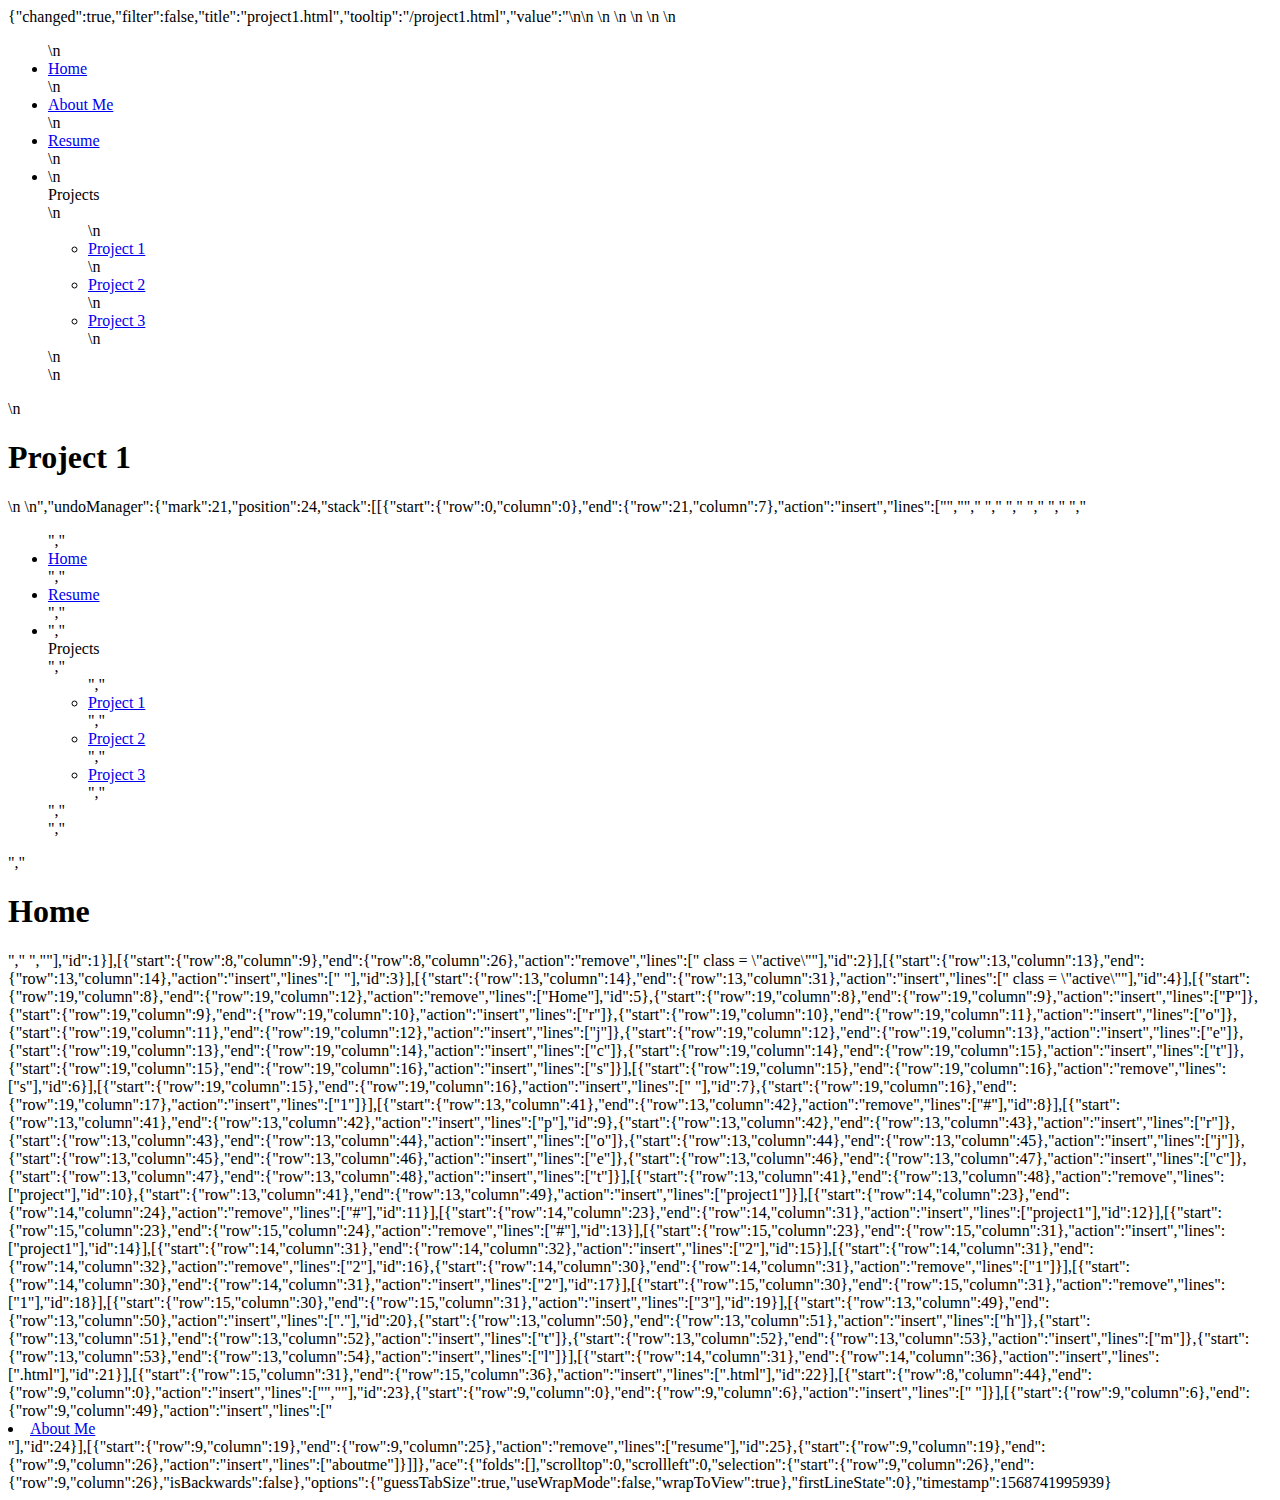
<file: .c9/metadata/environment/project1.html>
{"changed":true,"filter":false,"title":"project1.html","tooltip":"/project1.html","value":"<!DOCTYPE html>\n<html>\n  <head>\n  <title>Home</title>\n  <link rel=\"stylesheet\" type=\"text/css\" href=\"style.css\">\n  </head>\n  <body>\n    <ul class=\"navbar\">\n      <li><a href=\"index.html\">Home</a></li>\n      <li><a href=\"aboutme.html\">About Me</a></li>\n      <li><a href=\"resume.html\">Resume</a></li>\n      <li class = \"dropdown\">\n        <div>Projects</div>\n        <ul class=\"dropdown-content\">\n          <li  class = \"active\"><a href=\"project1.html\">Project 1</a></li>\n          <li><a href=\"project2.html\">Project 2</a></li>\n          <li><a href=\"project3.html\">Project 3</a></li>\n        </ul>\n      </li>\n    </ul>\n    <h1>Project 1</h1>\n  </body>\n</html>","undoManager":{"mark":21,"position":24,"stack":[[{"start":{"row":0,"column":0},"end":{"row":21,"column":7},"action":"insert","lines":["<!DOCTYPE html>","<html>","  <head>","  <title>Home</title>","  <link rel=\"stylesheet\" type=\"text/css\" href=\"style.css\">","  </head>","  <body>","    <ul class=\"navbar\">","      <li class = \"active\"><a href=\"index.html\">Home</a></li>","      <li><a href=\"resume.html\">Resume</a></li>","      <li class = \"dropdown\">","        <div>Projects</div>","        <ul class=\"dropdown-content\">","          <li><a href=\"#\">Project 1</a></li>","          <li><a href=\"#\">Project 2</a></li>","          <li><a href=\"#\">Project 3</a></li>","        </ul>","      </li>","    </ul>","    <h1>Home</h1>","  </body>","</html>"],"id":1}],[{"start":{"row":8,"column":9},"end":{"row":8,"column":26},"action":"remove","lines":[" class = \"active\""],"id":2}],[{"start":{"row":13,"column":13},"end":{"row":13,"column":14},"action":"insert","lines":[" "],"id":3}],[{"start":{"row":13,"column":14},"end":{"row":13,"column":31},"action":"insert","lines":[" class = \"active\""],"id":4}],[{"start":{"row":19,"column":8},"end":{"row":19,"column":12},"action":"remove","lines":["Home"],"id":5},{"start":{"row":19,"column":8},"end":{"row":19,"column":9},"action":"insert","lines":["P"]},{"start":{"row":19,"column":9},"end":{"row":19,"column":10},"action":"insert","lines":["r"]},{"start":{"row":19,"column":10},"end":{"row":19,"column":11},"action":"insert","lines":["o"]},{"start":{"row":19,"column":11},"end":{"row":19,"column":12},"action":"insert","lines":["j"]},{"start":{"row":19,"column":12},"end":{"row":19,"column":13},"action":"insert","lines":["e"]},{"start":{"row":19,"column":13},"end":{"row":19,"column":14},"action":"insert","lines":["c"]},{"start":{"row":19,"column":14},"end":{"row":19,"column":15},"action":"insert","lines":["t"]},{"start":{"row":19,"column":15},"end":{"row":19,"column":16},"action":"insert","lines":["s"]}],[{"start":{"row":19,"column":15},"end":{"row":19,"column":16},"action":"remove","lines":["s"],"id":6}],[{"start":{"row":19,"column":15},"end":{"row":19,"column":16},"action":"insert","lines":[" "],"id":7},{"start":{"row":19,"column":16},"end":{"row":19,"column":17},"action":"insert","lines":["1"]}],[{"start":{"row":13,"column":41},"end":{"row":13,"column":42},"action":"remove","lines":["#"],"id":8}],[{"start":{"row":13,"column":41},"end":{"row":13,"column":42},"action":"insert","lines":["p"],"id":9},{"start":{"row":13,"column":42},"end":{"row":13,"column":43},"action":"insert","lines":["r"]},{"start":{"row":13,"column":43},"end":{"row":13,"column":44},"action":"insert","lines":["o"]},{"start":{"row":13,"column":44},"end":{"row":13,"column":45},"action":"insert","lines":["j"]},{"start":{"row":13,"column":45},"end":{"row":13,"column":46},"action":"insert","lines":["e"]},{"start":{"row":13,"column":46},"end":{"row":13,"column":47},"action":"insert","lines":["c"]},{"start":{"row":13,"column":47},"end":{"row":13,"column":48},"action":"insert","lines":["t"]}],[{"start":{"row":13,"column":41},"end":{"row":13,"column":48},"action":"remove","lines":["project"],"id":10},{"start":{"row":13,"column":41},"end":{"row":13,"column":49},"action":"insert","lines":["project1"]}],[{"start":{"row":14,"column":23},"end":{"row":14,"column":24},"action":"remove","lines":["#"],"id":11}],[{"start":{"row":14,"column":23},"end":{"row":14,"column":31},"action":"insert","lines":["project1"],"id":12}],[{"start":{"row":15,"column":23},"end":{"row":15,"column":24},"action":"remove","lines":["#"],"id":13}],[{"start":{"row":15,"column":23},"end":{"row":15,"column":31},"action":"insert","lines":["project1"],"id":14}],[{"start":{"row":14,"column":31},"end":{"row":14,"column":32},"action":"insert","lines":["2"],"id":15}],[{"start":{"row":14,"column":31},"end":{"row":14,"column":32},"action":"remove","lines":["2"],"id":16},{"start":{"row":14,"column":30},"end":{"row":14,"column":31},"action":"remove","lines":["1"]}],[{"start":{"row":14,"column":30},"end":{"row":14,"column":31},"action":"insert","lines":["2"],"id":17}],[{"start":{"row":15,"column":30},"end":{"row":15,"column":31},"action":"remove","lines":["1"],"id":18}],[{"start":{"row":15,"column":30},"end":{"row":15,"column":31},"action":"insert","lines":["3"],"id":19}],[{"start":{"row":13,"column":49},"end":{"row":13,"column":50},"action":"insert","lines":["."],"id":20},{"start":{"row":13,"column":50},"end":{"row":13,"column":51},"action":"insert","lines":["h"]},{"start":{"row":13,"column":51},"end":{"row":13,"column":52},"action":"insert","lines":["t"]},{"start":{"row":13,"column":52},"end":{"row":13,"column":53},"action":"insert","lines":["m"]},{"start":{"row":13,"column":53},"end":{"row":13,"column":54},"action":"insert","lines":["l"]}],[{"start":{"row":14,"column":31},"end":{"row":14,"column":36},"action":"insert","lines":[".html"],"id":21}],[{"start":{"row":15,"column":31},"end":{"row":15,"column":36},"action":"insert","lines":[".html"],"id":22}],[{"start":{"row":8,"column":44},"end":{"row":9,"column":0},"action":"insert","lines":["",""],"id":23},{"start":{"row":9,"column":0},"end":{"row":9,"column":6},"action":"insert","lines":["      "]}],[{"start":{"row":9,"column":6},"end":{"row":9,"column":49},"action":"insert","lines":["<li><a href=\"resume.html\">About Me</a></li>"],"id":24}],[{"start":{"row":9,"column":19},"end":{"row":9,"column":25},"action":"remove","lines":["resume"],"id":25},{"start":{"row":9,"column":19},"end":{"row":9,"column":26},"action":"insert","lines":["aboutme"]}]]},"ace":{"folds":[],"scrolltop":0,"scrollleft":0,"selection":{"start":{"row":9,"column":26},"end":{"row":9,"column":26},"isBackwards":false},"options":{"guessTabSize":true,"useWrapMode":false,"wrapToView":true},"firstLineState":0},"timestamp":1568741995939}
</file>
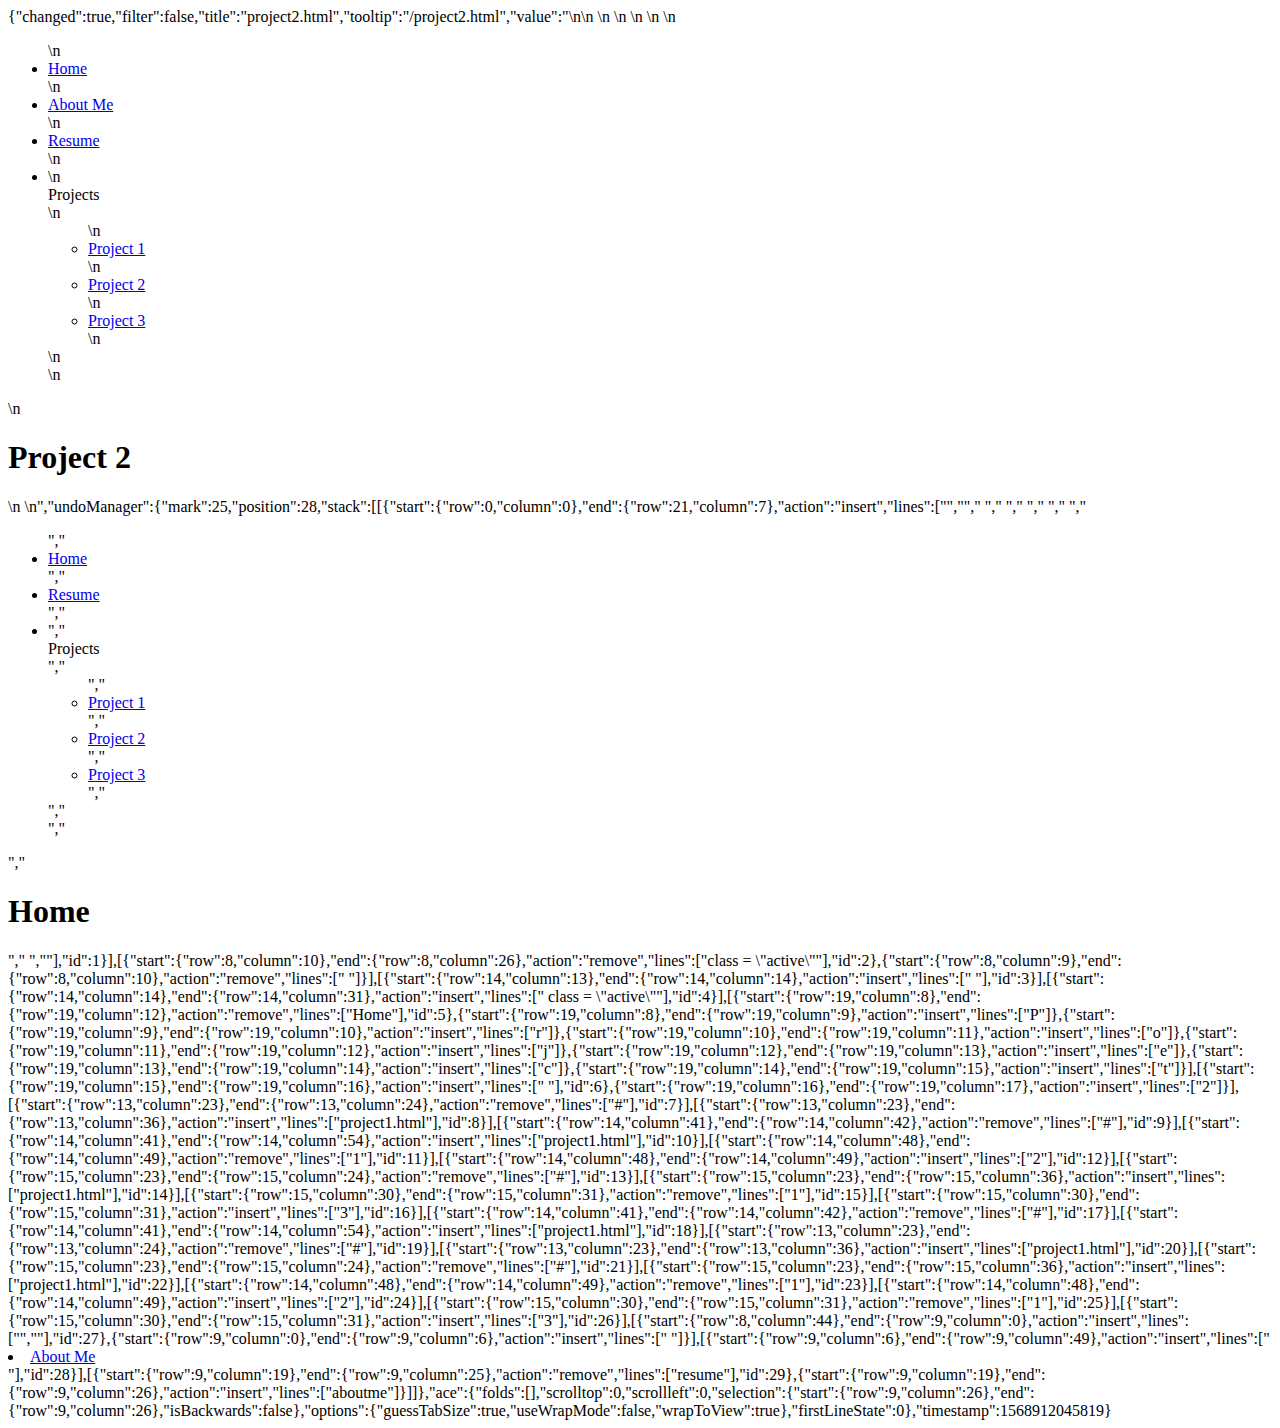
<file: .c9/metadata/environment/project2.html>
{"changed":true,"filter":false,"title":"project2.html","tooltip":"/project2.html","value":"<!DOCTYPE html>\n<html>\n  <head>\n  <title>Home</title>\n  <link rel=\"stylesheet\" type=\"text/css\" href=\"style.css\">\n  </head>\n  <body>\n    <ul class=\"navbar\">\n      <li><a href=\"index.html\">Home</a></li>\n      <li><a href=\"aboutme.html\">About Me</a></li>\n      <li><a href=\"resume.html\">Resume</a></li>\n      <li class = \"dropdown\">\n        <div>Projects</div>\n        <ul class=\"dropdown-content\">\n          <li><a href=\"project1.html\">Project 1</a></li>\n          <li  class = \"active\"><a href=\"project2.html\">Project 2</a></li>\n          <li><a href=\"project3.html\">Project 3</a></li>\n        </ul>\n      </li>\n    </ul>\n    <h1>Project 2</h1>\n  </body>\n</html>","undoManager":{"mark":25,"position":28,"stack":[[{"start":{"row":0,"column":0},"end":{"row":21,"column":7},"action":"insert","lines":["<!DOCTYPE html>","<html>","  <head>","  <title>Home</title>","  <link rel=\"stylesheet\" type=\"text/css\" href=\"style.css\">","  </head>","  <body>","    <ul class=\"navbar\">","      <li class = \"active\"><a href=\"index.html\">Home</a></li>","      <li><a href=\"resume.html\">Resume</a></li>","      <li class = \"dropdown\">","        <div>Projects</div>","        <ul class=\"dropdown-content\">","          <li><a href=\"#\">Project 1</a></li>","          <li><a href=\"#\">Project 2</a></li>","          <li><a href=\"#\">Project 3</a></li>","        </ul>","      </li>","    </ul>","    <h1>Home</h1>","  </body>","</html>"],"id":1}],[{"start":{"row":8,"column":10},"end":{"row":8,"column":26},"action":"remove","lines":["class = \"active\""],"id":2},{"start":{"row":8,"column":9},"end":{"row":8,"column":10},"action":"remove","lines":[" "]}],[{"start":{"row":14,"column":13},"end":{"row":14,"column":14},"action":"insert","lines":[" "],"id":3}],[{"start":{"row":14,"column":14},"end":{"row":14,"column":31},"action":"insert","lines":[" class = \"active\""],"id":4}],[{"start":{"row":19,"column":8},"end":{"row":19,"column":12},"action":"remove","lines":["Home"],"id":5},{"start":{"row":19,"column":8},"end":{"row":19,"column":9},"action":"insert","lines":["P"]},{"start":{"row":19,"column":9},"end":{"row":19,"column":10},"action":"insert","lines":["r"]},{"start":{"row":19,"column":10},"end":{"row":19,"column":11},"action":"insert","lines":["o"]},{"start":{"row":19,"column":11},"end":{"row":19,"column":12},"action":"insert","lines":["j"]},{"start":{"row":19,"column":12},"end":{"row":19,"column":13},"action":"insert","lines":["e"]},{"start":{"row":19,"column":13},"end":{"row":19,"column":14},"action":"insert","lines":["c"]},{"start":{"row":19,"column":14},"end":{"row":19,"column":15},"action":"insert","lines":["t"]}],[{"start":{"row":19,"column":15},"end":{"row":19,"column":16},"action":"insert","lines":[" "],"id":6},{"start":{"row":19,"column":16},"end":{"row":19,"column":17},"action":"insert","lines":["2"]}],[{"start":{"row":13,"column":23},"end":{"row":13,"column":24},"action":"remove","lines":["#"],"id":7}],[{"start":{"row":13,"column":23},"end":{"row":13,"column":36},"action":"insert","lines":["project1.html"],"id":8}],[{"start":{"row":14,"column":41},"end":{"row":14,"column":42},"action":"remove","lines":["#"],"id":9}],[{"start":{"row":14,"column":41},"end":{"row":14,"column":54},"action":"insert","lines":["project1.html"],"id":10}],[{"start":{"row":14,"column":48},"end":{"row":14,"column":49},"action":"remove","lines":["1"],"id":11}],[{"start":{"row":14,"column":48},"end":{"row":14,"column":49},"action":"insert","lines":["2"],"id":12}],[{"start":{"row":15,"column":23},"end":{"row":15,"column":24},"action":"remove","lines":["#"],"id":13}],[{"start":{"row":15,"column":23},"end":{"row":15,"column":36},"action":"insert","lines":["project1.html"],"id":14}],[{"start":{"row":15,"column":30},"end":{"row":15,"column":31},"action":"remove","lines":["1"],"id":15}],[{"start":{"row":15,"column":30},"end":{"row":15,"column":31},"action":"insert","lines":["3"],"id":16}],[{"start":{"row":14,"column":41},"end":{"row":14,"column":42},"action":"remove","lines":["#"],"id":17}],[{"start":{"row":14,"column":41},"end":{"row":14,"column":54},"action":"insert","lines":["project1.html"],"id":18}],[{"start":{"row":13,"column":23},"end":{"row":13,"column":24},"action":"remove","lines":["#"],"id":19}],[{"start":{"row":13,"column":23},"end":{"row":13,"column":36},"action":"insert","lines":["project1.html"],"id":20}],[{"start":{"row":15,"column":23},"end":{"row":15,"column":24},"action":"remove","lines":["#"],"id":21}],[{"start":{"row":15,"column":23},"end":{"row":15,"column":36},"action":"insert","lines":["project1.html"],"id":22}],[{"start":{"row":14,"column":48},"end":{"row":14,"column":49},"action":"remove","lines":["1"],"id":23}],[{"start":{"row":14,"column":48},"end":{"row":14,"column":49},"action":"insert","lines":["2"],"id":24}],[{"start":{"row":15,"column":30},"end":{"row":15,"column":31},"action":"remove","lines":["1"],"id":25}],[{"start":{"row":15,"column":30},"end":{"row":15,"column":31},"action":"insert","lines":["3"],"id":26}],[{"start":{"row":8,"column":44},"end":{"row":9,"column":0},"action":"insert","lines":["",""],"id":27},{"start":{"row":9,"column":0},"end":{"row":9,"column":6},"action":"insert","lines":["      "]}],[{"start":{"row":9,"column":6},"end":{"row":9,"column":49},"action":"insert","lines":["<li><a href=\"resume.html\">About Me</a></li>"],"id":28}],[{"start":{"row":9,"column":19},"end":{"row":9,"column":25},"action":"remove","lines":["resume"],"id":29},{"start":{"row":9,"column":19},"end":{"row":9,"column":26},"action":"insert","lines":["aboutme"]}]]},"ace":{"folds":[],"scrolltop":0,"scrollleft":0,"selection":{"start":{"row":9,"column":26},"end":{"row":9,"column":26},"isBackwards":false},"options":{"guessTabSize":true,"useWrapMode":false,"wrapToView":true},"firstLineState":0},"timestamp":1568912045819}
</file>
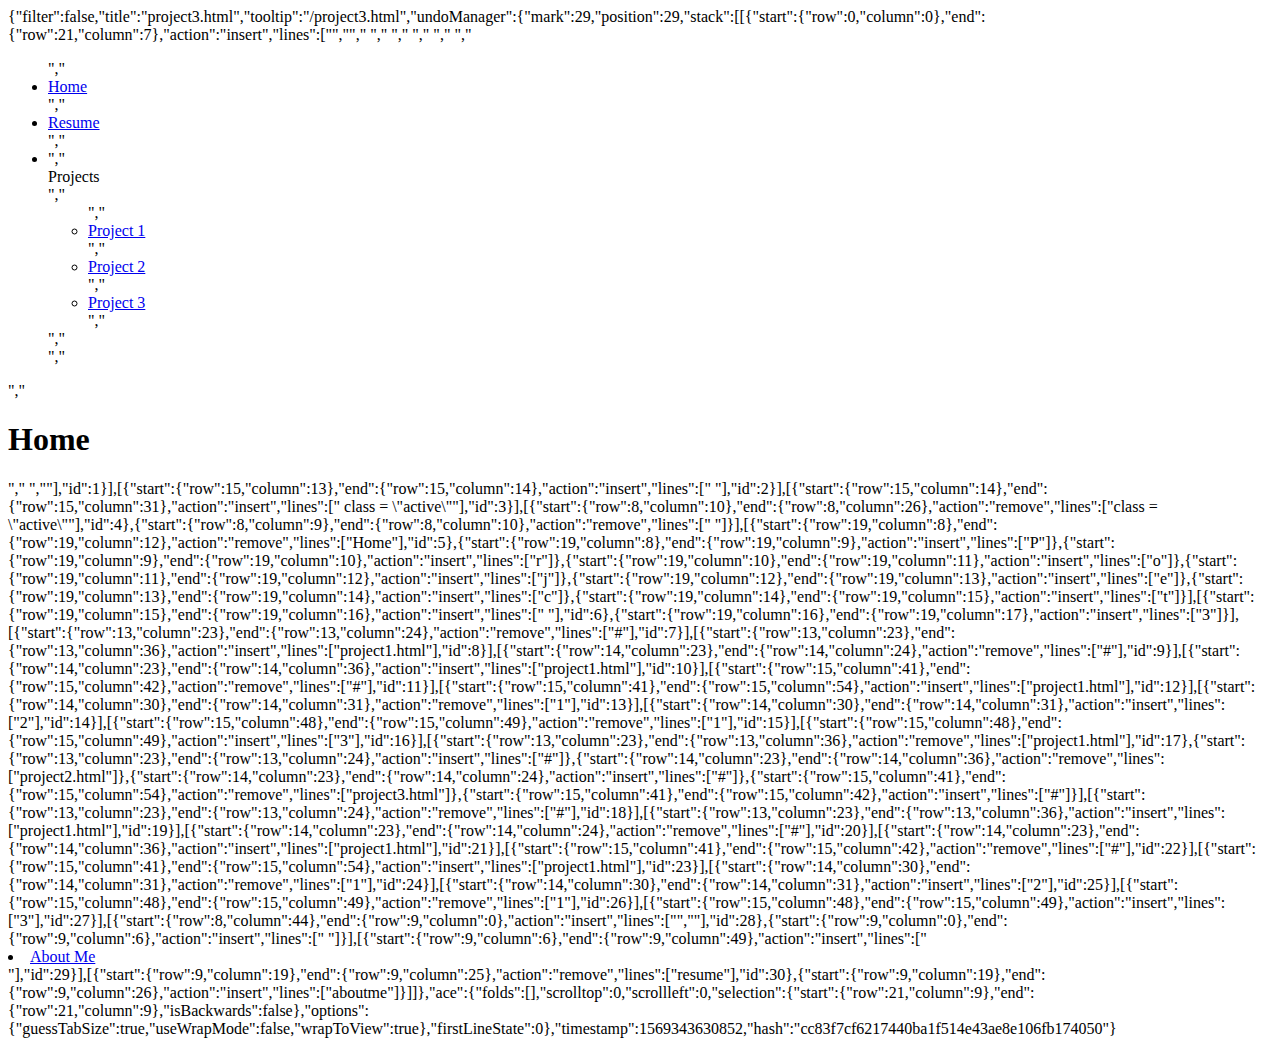
<file: .c9/metadata/environment/project3.html>
{"filter":false,"title":"project3.html","tooltip":"/project3.html","undoManager":{"mark":29,"position":29,"stack":[[{"start":{"row":0,"column":0},"end":{"row":21,"column":7},"action":"insert","lines":["<!DOCTYPE html>","<html>","  <head>","  <title>Home</title>","  <link rel=\"stylesheet\" type=\"text/css\" href=\"style.css\">","  </head>","  <body>","    <ul class=\"navbar\">","      <li class = \"active\"><a href=\"index.html\">Home</a></li>","      <li><a href=\"resume.html\">Resume</a></li>","      <li class = \"dropdown\">","        <div>Projects</div>","        <ul class=\"dropdown-content\">","          <li><a href=\"#\">Project 1</a></li>","          <li><a href=\"#\">Project 2</a></li>","          <li><a href=\"#\">Project 3</a></li>","        </ul>","      </li>","    </ul>","    <h1>Home</h1>","  </body>","</html>"],"id":1}],[{"start":{"row":15,"column":13},"end":{"row":15,"column":14},"action":"insert","lines":[" "],"id":2}],[{"start":{"row":15,"column":14},"end":{"row":15,"column":31},"action":"insert","lines":[" class = \"active\""],"id":3}],[{"start":{"row":8,"column":10},"end":{"row":8,"column":26},"action":"remove","lines":["class = \"active\""],"id":4},{"start":{"row":8,"column":9},"end":{"row":8,"column":10},"action":"remove","lines":[" "]}],[{"start":{"row":19,"column":8},"end":{"row":19,"column":12},"action":"remove","lines":["Home"],"id":5},{"start":{"row":19,"column":8},"end":{"row":19,"column":9},"action":"insert","lines":["P"]},{"start":{"row":19,"column":9},"end":{"row":19,"column":10},"action":"insert","lines":["r"]},{"start":{"row":19,"column":10},"end":{"row":19,"column":11},"action":"insert","lines":["o"]},{"start":{"row":19,"column":11},"end":{"row":19,"column":12},"action":"insert","lines":["j"]},{"start":{"row":19,"column":12},"end":{"row":19,"column":13},"action":"insert","lines":["e"]},{"start":{"row":19,"column":13},"end":{"row":19,"column":14},"action":"insert","lines":["c"]},{"start":{"row":19,"column":14},"end":{"row":19,"column":15},"action":"insert","lines":["t"]}],[{"start":{"row":19,"column":15},"end":{"row":19,"column":16},"action":"insert","lines":[" "],"id":6},{"start":{"row":19,"column":16},"end":{"row":19,"column":17},"action":"insert","lines":["3"]}],[{"start":{"row":13,"column":23},"end":{"row":13,"column":24},"action":"remove","lines":["#"],"id":7}],[{"start":{"row":13,"column":23},"end":{"row":13,"column":36},"action":"insert","lines":["project1.html"],"id":8}],[{"start":{"row":14,"column":23},"end":{"row":14,"column":24},"action":"remove","lines":["#"],"id":9}],[{"start":{"row":14,"column":23},"end":{"row":14,"column":36},"action":"insert","lines":["project1.html"],"id":10}],[{"start":{"row":15,"column":41},"end":{"row":15,"column":42},"action":"remove","lines":["#"],"id":11}],[{"start":{"row":15,"column":41},"end":{"row":15,"column":54},"action":"insert","lines":["project1.html"],"id":12}],[{"start":{"row":14,"column":30},"end":{"row":14,"column":31},"action":"remove","lines":["1"],"id":13}],[{"start":{"row":14,"column":30},"end":{"row":14,"column":31},"action":"insert","lines":["2"],"id":14}],[{"start":{"row":15,"column":48},"end":{"row":15,"column":49},"action":"remove","lines":["1"],"id":15}],[{"start":{"row":15,"column":48},"end":{"row":15,"column":49},"action":"insert","lines":["3"],"id":16}],[{"start":{"row":13,"column":23},"end":{"row":13,"column":36},"action":"remove","lines":["project1.html"],"id":17},{"start":{"row":13,"column":23},"end":{"row":13,"column":24},"action":"insert","lines":["#"]},{"start":{"row":14,"column":23},"end":{"row":14,"column":36},"action":"remove","lines":["project2.html"]},{"start":{"row":14,"column":23},"end":{"row":14,"column":24},"action":"insert","lines":["#"]},{"start":{"row":15,"column":41},"end":{"row":15,"column":54},"action":"remove","lines":["project3.html"]},{"start":{"row":15,"column":41},"end":{"row":15,"column":42},"action":"insert","lines":["#"]}],[{"start":{"row":13,"column":23},"end":{"row":13,"column":24},"action":"remove","lines":["#"],"id":18}],[{"start":{"row":13,"column":23},"end":{"row":13,"column":36},"action":"insert","lines":["project1.html"],"id":19}],[{"start":{"row":14,"column":23},"end":{"row":14,"column":24},"action":"remove","lines":["#"],"id":20}],[{"start":{"row":14,"column":23},"end":{"row":14,"column":36},"action":"insert","lines":["project1.html"],"id":21}],[{"start":{"row":15,"column":41},"end":{"row":15,"column":42},"action":"remove","lines":["#"],"id":22}],[{"start":{"row":15,"column":41},"end":{"row":15,"column":54},"action":"insert","lines":["project1.html"],"id":23}],[{"start":{"row":14,"column":30},"end":{"row":14,"column":31},"action":"remove","lines":["1"],"id":24}],[{"start":{"row":14,"column":30},"end":{"row":14,"column":31},"action":"insert","lines":["2"],"id":25}],[{"start":{"row":15,"column":48},"end":{"row":15,"column":49},"action":"remove","lines":["1"],"id":26}],[{"start":{"row":15,"column":48},"end":{"row":15,"column":49},"action":"insert","lines":["3"],"id":27}],[{"start":{"row":8,"column":44},"end":{"row":9,"column":0},"action":"insert","lines":["",""],"id":28},{"start":{"row":9,"column":0},"end":{"row":9,"column":6},"action":"insert","lines":["      "]}],[{"start":{"row":9,"column":6},"end":{"row":9,"column":49},"action":"insert","lines":["<li><a href=\"resume.html\">About Me</a></li>"],"id":29}],[{"start":{"row":9,"column":19},"end":{"row":9,"column":25},"action":"remove","lines":["resume"],"id":30},{"start":{"row":9,"column":19},"end":{"row":9,"column":26},"action":"insert","lines":["aboutme"]}]]},"ace":{"folds":[],"scrolltop":0,"scrollleft":0,"selection":{"start":{"row":21,"column":9},"end":{"row":21,"column":9},"isBackwards":false},"options":{"guessTabSize":true,"useWrapMode":false,"wrapToView":true},"firstLineState":0},"timestamp":1569343630852,"hash":"cc83f7cf6217440ba1f514e43ae8e106fb174050"}
</file>
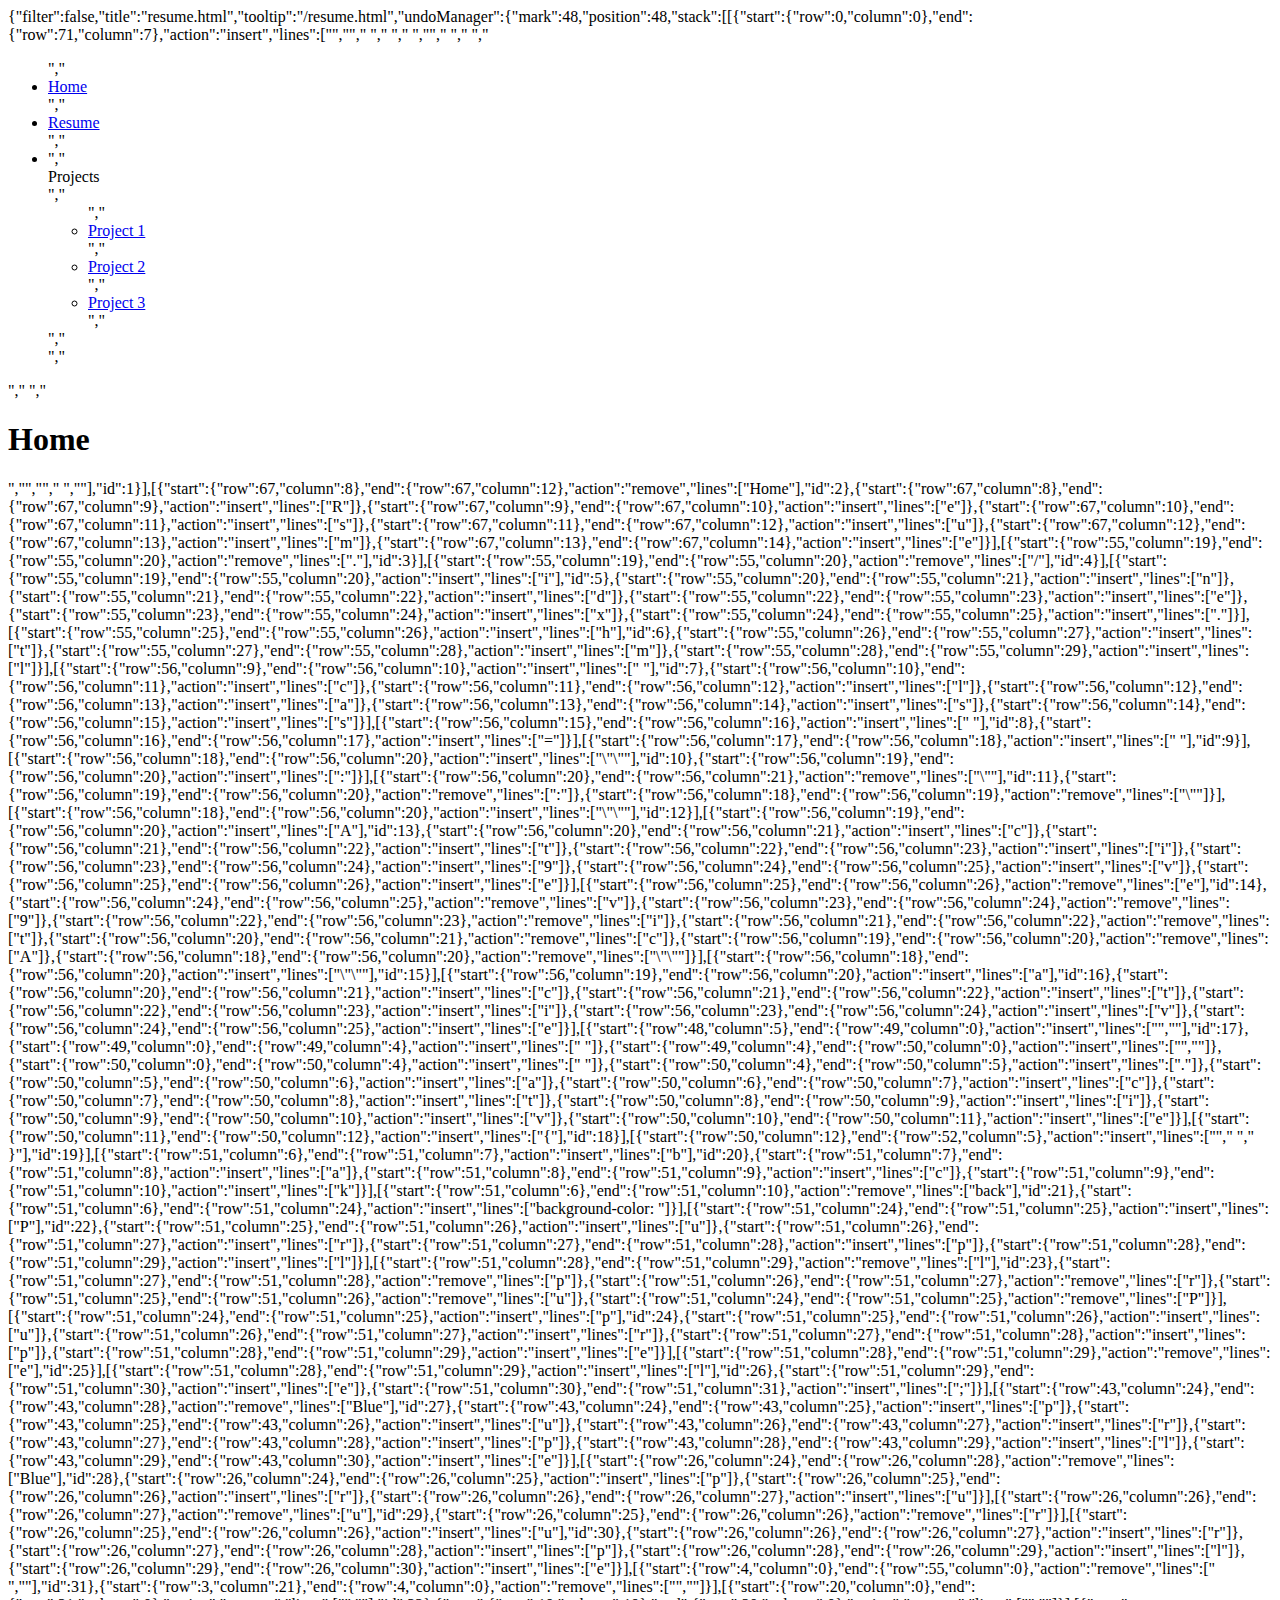
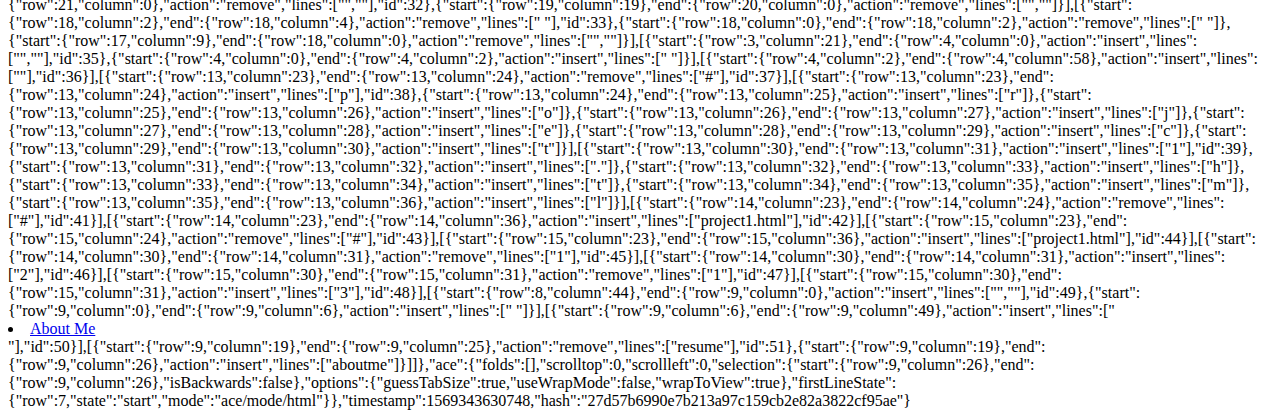
<file: .c9/metadata/environment/resume.html>
{"filter":false,"title":"resume.html","tooltip":"/resume.html","undoManager":{"mark":48,"position":48,"stack":[[{"start":{"row":0,"column":0},"end":{"row":71,"column":7},"action":"insert","lines":["<!DOCTYPE html>","<html>","  <head>","  <title>Home</title>","  <style>","","    .navbar{","      list-style: none;","      background-color: black;","      overflow: hidden;","      padding: 0;","    }","    ","    .navbar a, .dropdown div{","      text-decoration: none;","      color: white;","      font-size: 24px;","      padding: 16px;","      display: inline-block;","    } ","    ","    .navbar li{","      float: left;","    }","","    .navbar li:hover{","      background-color: Blue;","    }","    ","    a:Hover, div:Hover{","        color: Black;","    }","","    .dropdown-content{","      list-style: none;","      padding: 0;","      display: none;","      position: absolute;","      z-index: 1;","    }","","    .dropdown-content li{","      float:none;","      background-color: Blue;","    }","","    .dropdown:hover .dropdown-content{","      display: block;","    }","","  </style>","","  </head>","  <body>","    <ul class=\"navbar\">","      <li><a href=\"./\">Home</a></li>","      <li><a href=\"resume.html\">Resume</a></li>","      <li class = \"dropdown\">","        <div>Projects</div>","        <ul class=\"dropdown-content\">","          <li><a href=\"#\">Project 1</a></li>","          <li><a href=\"#\">Project 2</a></li>","          <li><a href=\"#\">Project 3</a></li>","        </ul>","      </li>","    </ul>","    ","    <h1>Home</h1>","","","  </body>","</html>"],"id":1}],[{"start":{"row":67,"column":8},"end":{"row":67,"column":12},"action":"remove","lines":["Home"],"id":2},{"start":{"row":67,"column":8},"end":{"row":67,"column":9},"action":"insert","lines":["R"]},{"start":{"row":67,"column":9},"end":{"row":67,"column":10},"action":"insert","lines":["e"]},{"start":{"row":67,"column":10},"end":{"row":67,"column":11},"action":"insert","lines":["s"]},{"start":{"row":67,"column":11},"end":{"row":67,"column":12},"action":"insert","lines":["u"]},{"start":{"row":67,"column":12},"end":{"row":67,"column":13},"action":"insert","lines":["m"]},{"start":{"row":67,"column":13},"end":{"row":67,"column":14},"action":"insert","lines":["e"]}],[{"start":{"row":55,"column":19},"end":{"row":55,"column":20},"action":"remove","lines":["."],"id":3}],[{"start":{"row":55,"column":19},"end":{"row":55,"column":20},"action":"remove","lines":["/"],"id":4}],[{"start":{"row":55,"column":19},"end":{"row":55,"column":20},"action":"insert","lines":["i"],"id":5},{"start":{"row":55,"column":20},"end":{"row":55,"column":21},"action":"insert","lines":["n"]},{"start":{"row":55,"column":21},"end":{"row":55,"column":22},"action":"insert","lines":["d"]},{"start":{"row":55,"column":22},"end":{"row":55,"column":23},"action":"insert","lines":["e"]},{"start":{"row":55,"column":23},"end":{"row":55,"column":24},"action":"insert","lines":["x"]},{"start":{"row":55,"column":24},"end":{"row":55,"column":25},"action":"insert","lines":["."]}],[{"start":{"row":55,"column":25},"end":{"row":55,"column":26},"action":"insert","lines":["h"],"id":6},{"start":{"row":55,"column":26},"end":{"row":55,"column":27},"action":"insert","lines":["t"]},{"start":{"row":55,"column":27},"end":{"row":55,"column":28},"action":"insert","lines":["m"]},{"start":{"row":55,"column":28},"end":{"row":55,"column":29},"action":"insert","lines":["l"]}],[{"start":{"row":56,"column":9},"end":{"row":56,"column":10},"action":"insert","lines":[" "],"id":7},{"start":{"row":56,"column":10},"end":{"row":56,"column":11},"action":"insert","lines":["c"]},{"start":{"row":56,"column":11},"end":{"row":56,"column":12},"action":"insert","lines":["l"]},{"start":{"row":56,"column":12},"end":{"row":56,"column":13},"action":"insert","lines":["a"]},{"start":{"row":56,"column":13},"end":{"row":56,"column":14},"action":"insert","lines":["s"]},{"start":{"row":56,"column":14},"end":{"row":56,"column":15},"action":"insert","lines":["s"]}],[{"start":{"row":56,"column":15},"end":{"row":56,"column":16},"action":"insert","lines":[" "],"id":8},{"start":{"row":56,"column":16},"end":{"row":56,"column":17},"action":"insert","lines":["="]}],[{"start":{"row":56,"column":17},"end":{"row":56,"column":18},"action":"insert","lines":[" "],"id":9}],[{"start":{"row":56,"column":18},"end":{"row":56,"column":20},"action":"insert","lines":["\"\""],"id":10},{"start":{"row":56,"column":19},"end":{"row":56,"column":20},"action":"insert","lines":[":"]}],[{"start":{"row":56,"column":20},"end":{"row":56,"column":21},"action":"remove","lines":["\""],"id":11},{"start":{"row":56,"column":19},"end":{"row":56,"column":20},"action":"remove","lines":[":"]},{"start":{"row":56,"column":18},"end":{"row":56,"column":19},"action":"remove","lines":["\""]}],[{"start":{"row":56,"column":18},"end":{"row":56,"column":20},"action":"insert","lines":["\"\""],"id":12}],[{"start":{"row":56,"column":19},"end":{"row":56,"column":20},"action":"insert","lines":["A"],"id":13},{"start":{"row":56,"column":20},"end":{"row":56,"column":21},"action":"insert","lines":["c"]},{"start":{"row":56,"column":21},"end":{"row":56,"column":22},"action":"insert","lines":["t"]},{"start":{"row":56,"column":22},"end":{"row":56,"column":23},"action":"insert","lines":["i"]},{"start":{"row":56,"column":23},"end":{"row":56,"column":24},"action":"insert","lines":["9"]},{"start":{"row":56,"column":24},"end":{"row":56,"column":25},"action":"insert","lines":["v"]},{"start":{"row":56,"column":25},"end":{"row":56,"column":26},"action":"insert","lines":["e"]}],[{"start":{"row":56,"column":25},"end":{"row":56,"column":26},"action":"remove","lines":["e"],"id":14},{"start":{"row":56,"column":24},"end":{"row":56,"column":25},"action":"remove","lines":["v"]},{"start":{"row":56,"column":23},"end":{"row":56,"column":24},"action":"remove","lines":["9"]},{"start":{"row":56,"column":22},"end":{"row":56,"column":23},"action":"remove","lines":["i"]},{"start":{"row":56,"column":21},"end":{"row":56,"column":22},"action":"remove","lines":["t"]},{"start":{"row":56,"column":20},"end":{"row":56,"column":21},"action":"remove","lines":["c"]},{"start":{"row":56,"column":19},"end":{"row":56,"column":20},"action":"remove","lines":["A"]},{"start":{"row":56,"column":18},"end":{"row":56,"column":20},"action":"remove","lines":["\"\""]}],[{"start":{"row":56,"column":18},"end":{"row":56,"column":20},"action":"insert","lines":["\"\""],"id":15}],[{"start":{"row":56,"column":19},"end":{"row":56,"column":20},"action":"insert","lines":["a"],"id":16},{"start":{"row":56,"column":20},"end":{"row":56,"column":21},"action":"insert","lines":["c"]},{"start":{"row":56,"column":21},"end":{"row":56,"column":22},"action":"insert","lines":["t"]},{"start":{"row":56,"column":22},"end":{"row":56,"column":23},"action":"insert","lines":["i"]},{"start":{"row":56,"column":23},"end":{"row":56,"column":24},"action":"insert","lines":["v"]},{"start":{"row":56,"column":24},"end":{"row":56,"column":25},"action":"insert","lines":["e"]}],[{"start":{"row":48,"column":5},"end":{"row":49,"column":0},"action":"insert","lines":["",""],"id":17},{"start":{"row":49,"column":0},"end":{"row":49,"column":4},"action":"insert","lines":["    "]},{"start":{"row":49,"column":4},"end":{"row":50,"column":0},"action":"insert","lines":["",""]},{"start":{"row":50,"column":0},"end":{"row":50,"column":4},"action":"insert","lines":["    "]},{"start":{"row":50,"column":4},"end":{"row":50,"column":5},"action":"insert","lines":["."]},{"start":{"row":50,"column":5},"end":{"row":50,"column":6},"action":"insert","lines":["a"]},{"start":{"row":50,"column":6},"end":{"row":50,"column":7},"action":"insert","lines":["c"]},{"start":{"row":50,"column":7},"end":{"row":50,"column":8},"action":"insert","lines":["t"]},{"start":{"row":50,"column":8},"end":{"row":50,"column":9},"action":"insert","lines":["i"]},{"start":{"row":50,"column":9},"end":{"row":50,"column":10},"action":"insert","lines":["v"]},{"start":{"row":50,"column":10},"end":{"row":50,"column":11},"action":"insert","lines":["e"]}],[{"start":{"row":50,"column":11},"end":{"row":50,"column":12},"action":"insert","lines":["{"],"id":18}],[{"start":{"row":50,"column":12},"end":{"row":52,"column":5},"action":"insert","lines":["","      ","    }"],"id":19}],[{"start":{"row":51,"column":6},"end":{"row":51,"column":7},"action":"insert","lines":["b"],"id":20},{"start":{"row":51,"column":7},"end":{"row":51,"column":8},"action":"insert","lines":["a"]},{"start":{"row":51,"column":8},"end":{"row":51,"column":9},"action":"insert","lines":["c"]},{"start":{"row":51,"column":9},"end":{"row":51,"column":10},"action":"insert","lines":["k"]}],[{"start":{"row":51,"column":6},"end":{"row":51,"column":10},"action":"remove","lines":["back"],"id":21},{"start":{"row":51,"column":6},"end":{"row":51,"column":24},"action":"insert","lines":["background-color: "]}],[{"start":{"row":51,"column":24},"end":{"row":51,"column":25},"action":"insert","lines":["P"],"id":22},{"start":{"row":51,"column":25},"end":{"row":51,"column":26},"action":"insert","lines":["u"]},{"start":{"row":51,"column":26},"end":{"row":51,"column":27},"action":"insert","lines":["r"]},{"start":{"row":51,"column":27},"end":{"row":51,"column":28},"action":"insert","lines":["p"]},{"start":{"row":51,"column":28},"end":{"row":51,"column":29},"action":"insert","lines":["l"]}],[{"start":{"row":51,"column":28},"end":{"row":51,"column":29},"action":"remove","lines":["l"],"id":23},{"start":{"row":51,"column":27},"end":{"row":51,"column":28},"action":"remove","lines":["p"]},{"start":{"row":51,"column":26},"end":{"row":51,"column":27},"action":"remove","lines":["r"]},{"start":{"row":51,"column":25},"end":{"row":51,"column":26},"action":"remove","lines":["u"]},{"start":{"row":51,"column":24},"end":{"row":51,"column":25},"action":"remove","lines":["P"]}],[{"start":{"row":51,"column":24},"end":{"row":51,"column":25},"action":"insert","lines":["p"],"id":24},{"start":{"row":51,"column":25},"end":{"row":51,"column":26},"action":"insert","lines":["u"]},{"start":{"row":51,"column":26},"end":{"row":51,"column":27},"action":"insert","lines":["r"]},{"start":{"row":51,"column":27},"end":{"row":51,"column":28},"action":"insert","lines":["p"]},{"start":{"row":51,"column":28},"end":{"row":51,"column":29},"action":"insert","lines":["e"]}],[{"start":{"row":51,"column":28},"end":{"row":51,"column":29},"action":"remove","lines":["e"],"id":25}],[{"start":{"row":51,"column":28},"end":{"row":51,"column":29},"action":"insert","lines":["l"],"id":26},{"start":{"row":51,"column":29},"end":{"row":51,"column":30},"action":"insert","lines":["e"]},{"start":{"row":51,"column":30},"end":{"row":51,"column":31},"action":"insert","lines":[";"]}],[{"start":{"row":43,"column":24},"end":{"row":43,"column":28},"action":"remove","lines":["Blue"],"id":27},{"start":{"row":43,"column":24},"end":{"row":43,"column":25},"action":"insert","lines":["p"]},{"start":{"row":43,"column":25},"end":{"row":43,"column":26},"action":"insert","lines":["u"]},{"start":{"row":43,"column":26},"end":{"row":43,"column":27},"action":"insert","lines":["r"]},{"start":{"row":43,"column":27},"end":{"row":43,"column":28},"action":"insert","lines":["p"]},{"start":{"row":43,"column":28},"end":{"row":43,"column":29},"action":"insert","lines":["l"]},{"start":{"row":43,"column":29},"end":{"row":43,"column":30},"action":"insert","lines":["e"]}],[{"start":{"row":26,"column":24},"end":{"row":26,"column":28},"action":"remove","lines":["Blue"],"id":28},{"start":{"row":26,"column":24},"end":{"row":26,"column":25},"action":"insert","lines":["p"]},{"start":{"row":26,"column":25},"end":{"row":26,"column":26},"action":"insert","lines":["r"]},{"start":{"row":26,"column":26},"end":{"row":26,"column":27},"action":"insert","lines":["u"]}],[{"start":{"row":26,"column":26},"end":{"row":26,"column":27},"action":"remove","lines":["u"],"id":29},{"start":{"row":26,"column":25},"end":{"row":26,"column":26},"action":"remove","lines":["r"]}],[{"start":{"row":26,"column":25},"end":{"row":26,"column":26},"action":"insert","lines":["u"],"id":30},{"start":{"row":26,"column":26},"end":{"row":26,"column":27},"action":"insert","lines":["r"]},{"start":{"row":26,"column":27},"end":{"row":26,"column":28},"action":"insert","lines":["p"]},{"start":{"row":26,"column":28},"end":{"row":26,"column":29},"action":"insert","lines":["l"]},{"start":{"row":26,"column":29},"end":{"row":26,"column":30},"action":"insert","lines":["e"]}],[{"start":{"row":4,"column":0},"end":{"row":55,"column":0},"action":"remove","lines":["  <style>","","    .navbar{","      list-style: none;","      background-color: black;","      overflow: hidden;","      padding: 0;","    }","    ","    .navbar a, .dropdown div{","      text-decoration: none;","      color: white;","      font-size: 24px;","      padding: 16px;","      display: inline-block;","    } ","    ","    .navbar li{","      float: left;","    }","","    .navbar li:hover{","      background-color: purple;","    }","    ","    a:Hover, div:Hover{","        color: Black;","    }","","    .dropdown-content{","      list-style: none;","      padding: 0;","      display: none;","      position: absolute;","      z-index: 1;","    }","","    .dropdown-content li{","      float:none;","      background-color: purple;","    }","","    .dropdown:hover .dropdown-content{","      display: block;","    }","    ","    .active{","      background-color: purple;","    }","","  </style>",""],"id":31},{"start":{"row":3,"column":21},"end":{"row":4,"column":0},"action":"remove","lines":["",""]}],[{"start":{"row":20,"column":0},"end":{"row":21,"column":0},"action":"remove","lines":["",""],"id":32},{"start":{"row":19,"column":19},"end":{"row":20,"column":0},"action":"remove","lines":["",""]}],[{"start":{"row":18,"column":2},"end":{"row":18,"column":4},"action":"remove","lines":["  "],"id":33},{"start":{"row":18,"column":0},"end":{"row":18,"column":2},"action":"remove","lines":["  "]},{"start":{"row":17,"column":9},"end":{"row":18,"column":0},"action":"remove","lines":["",""]}],[{"start":{"row":3,"column":21},"end":{"row":4,"column":0},"action":"insert","lines":["",""],"id":35},{"start":{"row":4,"column":0},"end":{"row":4,"column":2},"action":"insert","lines":["  "]}],[{"start":{"row":4,"column":2},"end":{"row":4,"column":58},"action":"insert","lines":["<link rel=\"stylesheet\" type=\"text/css\" href=\"style.css\">"],"id":36}],[{"start":{"row":13,"column":23},"end":{"row":13,"column":24},"action":"remove","lines":["#"],"id":37}],[{"start":{"row":13,"column":23},"end":{"row":13,"column":24},"action":"insert","lines":["p"],"id":38},{"start":{"row":13,"column":24},"end":{"row":13,"column":25},"action":"insert","lines":["r"]},{"start":{"row":13,"column":25},"end":{"row":13,"column":26},"action":"insert","lines":["o"]},{"start":{"row":13,"column":26},"end":{"row":13,"column":27},"action":"insert","lines":["j"]},{"start":{"row":13,"column":27},"end":{"row":13,"column":28},"action":"insert","lines":["e"]},{"start":{"row":13,"column":28},"end":{"row":13,"column":29},"action":"insert","lines":["c"]},{"start":{"row":13,"column":29},"end":{"row":13,"column":30},"action":"insert","lines":["t"]}],[{"start":{"row":13,"column":30},"end":{"row":13,"column":31},"action":"insert","lines":["1"],"id":39},{"start":{"row":13,"column":31},"end":{"row":13,"column":32},"action":"insert","lines":["."]},{"start":{"row":13,"column":32},"end":{"row":13,"column":33},"action":"insert","lines":["h"]},{"start":{"row":13,"column":33},"end":{"row":13,"column":34},"action":"insert","lines":["t"]},{"start":{"row":13,"column":34},"end":{"row":13,"column":35},"action":"insert","lines":["m"]},{"start":{"row":13,"column":35},"end":{"row":13,"column":36},"action":"insert","lines":["l"]}],[{"start":{"row":14,"column":23},"end":{"row":14,"column":24},"action":"remove","lines":["#"],"id":41}],[{"start":{"row":14,"column":23},"end":{"row":14,"column":36},"action":"insert","lines":["project1.html"],"id":42}],[{"start":{"row":15,"column":23},"end":{"row":15,"column":24},"action":"remove","lines":["#"],"id":43}],[{"start":{"row":15,"column":23},"end":{"row":15,"column":36},"action":"insert","lines":["project1.html"],"id":44}],[{"start":{"row":14,"column":30},"end":{"row":14,"column":31},"action":"remove","lines":["1"],"id":45}],[{"start":{"row":14,"column":30},"end":{"row":14,"column":31},"action":"insert","lines":["2"],"id":46}],[{"start":{"row":15,"column":30},"end":{"row":15,"column":31},"action":"remove","lines":["1"],"id":47}],[{"start":{"row":15,"column":30},"end":{"row":15,"column":31},"action":"insert","lines":["3"],"id":48}],[{"start":{"row":8,"column":44},"end":{"row":9,"column":0},"action":"insert","lines":["",""],"id":49},{"start":{"row":9,"column":0},"end":{"row":9,"column":6},"action":"insert","lines":["      "]}],[{"start":{"row":9,"column":6},"end":{"row":9,"column":49},"action":"insert","lines":["<li><a href=\"resume.html\">About Me</a></li>"],"id":50}],[{"start":{"row":9,"column":19},"end":{"row":9,"column":25},"action":"remove","lines":["resume"],"id":51},{"start":{"row":9,"column":19},"end":{"row":9,"column":26},"action":"insert","lines":["aboutme"]}]]},"ace":{"folds":[],"scrolltop":0,"scrollleft":0,"selection":{"start":{"row":9,"column":26},"end":{"row":9,"column":26},"isBackwards":false},"options":{"guessTabSize":true,"useWrapMode":false,"wrapToView":true},"firstLineState":{"row":7,"state":"start","mode":"ace/mode/html"}},"timestamp":1569343630748,"hash":"27d57b6990e7b213a97c159cb2e82a3822cf95ae"}
</file>
<file: style.css>
.navbar{
      list-style: none;
      background-color: black;
      overflow: hidden;
      padding: 0;
    }

    .navbar a, .dropdown div{
      text-decoration: none;
      color: white;
      font-size: 24px;
      padding: 16px;
      display: inline-block;
    }

    .navbar li{
      float: left;
    }

    .navbar li:hover{
      background-color: purple;
    }

    #bar:hover{
      animation-name: hoveranim;
      animation-duration: 5s;
      animation-iteration-count: infinite;
    }

    .dropdown-content{
      list-style: none;
      padding: 0;
      display: none;
      position: absolute;
      z-index: 1;
    }

    .dropdown-content li{
      float:none;
      background-color: purple;
    }

    .dropdown:hover .dropdown-content{
      display: block;
    }

    .active
    {
      background-color: purple;
    }

    h1{
        font-family: Impact;
        font-size: 30px;
    }

    @keyframes imganim {
        0%   {transform: translate(0, 0);}
        25%  {transform: translate(0, 0);}
        26%  {transform: translate(1px, 1px);}
        27%  {transform: translate(-5px, -2px);}
        28%  {transform: translate(5px, 5px);}
        29%  {transform: translate(-1px, 1px);}
        30%  {transform: translate(0px, 0px);}
    }

    @keyframes hoveranim{
        1%  {transform: translate(1px, 1px);}
        2%  {transform: translate(-5px, -2px);}
        3%  {transform: translate(5px, 5px);}
        4%  {transform: translate(-1px, 1px);}
        5%  {transform: translate(0px, 0px);}
    }

    .imagetable img, .active{
      animation-name: imganim;
      animation-duration: 5s;
      animation-iteration-count: infinite;
    }

    .hubblelink{
          color: black;
          background-color: lightblue;
          border: 2px solid black;
    }

    body{
      animation-name: example;
      animation-duration: 10s;
      animation-iteration-count: infinite;
    }
</file>
